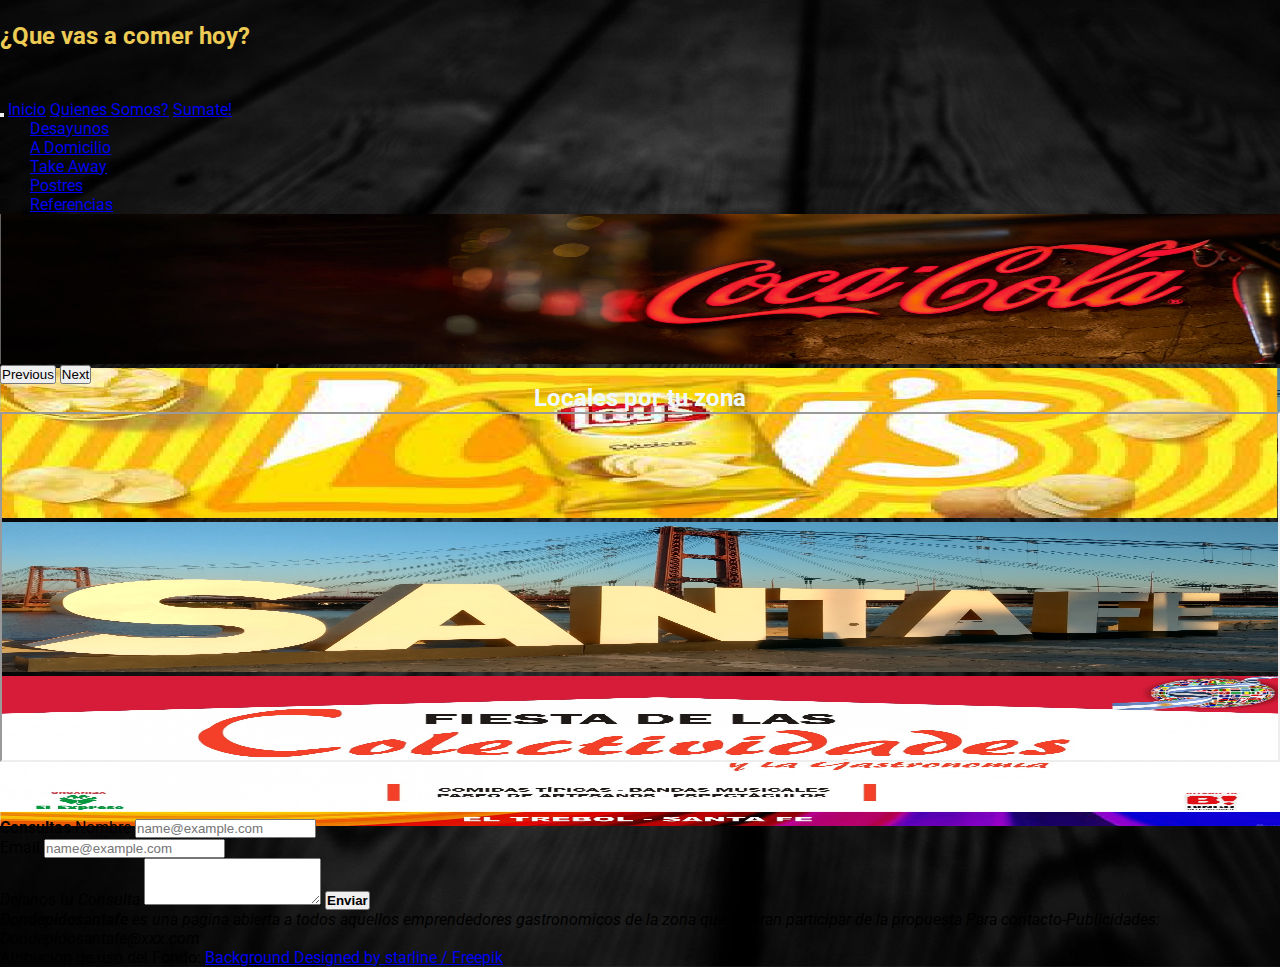
<file: index.html>
<!DOCTYPE html>
<html lang="en">

<head>
    <meta charset="UTF-8">
    <meta http-equiv="X-UA-Compatible" content="IE=edge">
    <meta name="viewport" content="width=device-width, initial-scale=1.0">
    <title>Gastronomia-¿Que vas a comer hoy?</title>
    <meta name="description"
        content="Dondepidosantafe te muestra los locales de la zona para que puedas elegir que, y donde comer">
    <meta name="keywords" content="gastronomia, santafe, emprendimiento, turismo" />

    <link rel="stylesheet" href="./css/style.css">

    <link href="https://cdn.jsdelivr.net/npm/bootstrap@5.2.1/dist/css/bootstrap.min.css" rel="stylesheet"
        integrity="sha384-iYQeCzEYFbKjA/T2uDLTpkwGzCiq6soy8tYaI1GyVh/UjpbCx/TYkiZhlZB6+fzT" crossorigin="anonymous">

    <link rel="stylesheet" href="https://cdnjs.cloudflare.com/ajax/libs/animate.css/4.1.1/animate.min.css" />


</head>

<body>


    <div class="col">
        <h2 id="title">
            <p class="text-center">¿Que vas a comer hoy?</p>
        </h2>
        <nav class="navbar navbar-expand-lg navbar-light bg-warning">
            <div class="container-fluid">
                <button class="navbar-toggler" type="button" data-bs-toggle="collapse"
                    data-bs-target="#navbarSupportedContent" aria-controls="navbarSupportedContent"
                    aria-expanded="false" aria-label="Toggle navigation">
                    <span class="navbar-toggler-icon"></span>
                </button>
                <a class="navbar-brand" href="./index.html">Inicio</a>

                <a class="navbar-brand" href="./Paginas/Nosotros.html">Quienes Somos?</a>

                <a class="navbar-brand" href="./Paginas/Sumate.html">Sumate!</a>

                <div class="collapse navbar-collapse" id="navbarSupportedContent">

                    <ul class="navbar-nav mx-auto mb-1 mb-lg-0 navbar-custom">
                        <li class="nav-item text-center">
                            <a class="nav-link active" aria-current="page" href="./Paginas/Desayunos.html">Desayunos</a>
                        </li>
                        <li class="nav-item text-center">
                            <a class="nav-link active" href="./Paginas/Adomicilio.html">A Domicilio</a>
                        </li>
                        <li class="nav-item text-center">
                            <a class="nav-link active" aria-current="page" href="./Paginas/Takeaway.html">Take Away</a>
                        </li>
                        <li class="nav-item text-center">
                            <a class="nav-link active" href="./Paginas/Postres.html">Postres</a>
                        </li>
                        <li class="nav-item text-center">
                            <a class="nav-link active" aria-current="page"
                                href="./Paginas/Referencias.html">Referencias</a>
                        </li>

                    </ul>

                </div>
            </div>
        </nav>
    </div>


    <div class="row"></div>


    <div class="col d-flex flex-column justify-content-center">
        <div id="carouselExampleInterval" class="carousel slide" data-bs-ride="carousel">
            <div class="carousel-inner">
                <div class="carousel-item active" data-bs-interval="10000">
                    <img src="./Imagenes/Publicidades/Pub1.JPG" class="d-block w-100" alt="Coca-Cola">
                </div>
                <div class="carousel-item" data-bs-interval="2000">
                    <img src="./Imagenes/Publicidades/Pub2.JPG" class="d-block w-100" alt="Lays">
                </div>
                <div class="carousel-item">
                    <img src="./Imagenes/Publicidades/Pub3.JPG" class="d-block w-100" alt="Santa Fe">
                </div>
                <div class="carousel-item">
                    <img src="./Imagenes/Publicidades/Pub4.JPG" class="d-block w-100" alt="Eltrebol">
                </div>
            </div>
            <button class="carousel-control-prev" type="button" data-bs-target="#carouselExampleInterval"
                data-bs-slide="prev">
                <span class="carousel-control-prev-icon" aria-hidden="true"></span>
                <span class="visually-hidden">Previous</span>
            </button>

            <button class="carousel-control-next" type="button" data-bs-target="#carouselExampleInterval"
                data-bs-slide="next">
                <span class="carousel-control-next-icon" aria-hidden="true"></span>
                <span class="visually-hidden">Next</span>
            </button>
        </div>

        <Div id="Publi">
            <ul>
                <li><a href="https://www.coca-cola.com.ar/" target="_blank">
                        <img src="./Imagenes/Publicidades/Pub1.JPG" alt="Coca-Cola"></a></li>
                <li>
                    <a href="https://www.santafe.gov.ar/index.php/web/content/view/full/93665" target="_blank"><img
                            src="./Imagenes/Publicidades/Pub3.JPG" alt="Santa Fe"></a>
                </li>
                <li>
                    <a href="https://lays.es/" target="_blank"><img src="./Imagenes/Publicidades/Pub2.JPG"
                            alt="Lays"></a>
                </li>
                <li>
                    <a href="https://eltrebol.gov.ar/el-trebol-festejo-en-grande-con-en-el-santo-patrono-con-santa-fe-en-tu-corazon/"
                        target="_blank"><img src="./Imagenes/Publicidades/Pub4.JPG" alt="Eltrebol"></a>
                </li>
            </ul>
        </div>
    </Div>


    <div class="row">

        <div class="col-sm-8">

            <div class="map">
                <h2> Locales por tu zona
                    <br>

                    <iframe class="map"
                        src="https://www.google.com/maps/embed?pb=!1m14!1m12!1m3!1d13583.087604810285!2d-60.709828449999996!3d-31.667459700000002!2m3!1f0!2f0!3f0!3m2!1i1024!2i768!4f13.1!5e0!3m2!1ses!2sar!4v1660779807815!5m2!1ses!2sar"
                        style="border:15;" allowfullscreen="" loading="lazy" width="300" height="350"
                        referrerpolicy="no-referrer-when-downgrade"></iframe>
                </h2>
            </div>
        </div>

        <div class="col-sm-4" id="form">

            <div class="mb-3">
                <label for="exampleFormControlInput1" class="form-label bg-warning text-dark text-center ">
                    <b>Consultas</b> </label>
                <label for="exampleFormControlInput1"
                    class="form-label bg-secondary text-light text-center">Nombre</label>
                <input type="email" class="form-control" id="exampleFormControlInput1" placeholder="name@example.com">
            </div>

            <div class="mb-3">

                <label for="exampleFormControlInput1"
                    class="form-label bg-secondary text-light text-center">Email</label>
                <input type="email" class="form-control" id="exampleFormControlInput1" placeholder="name@example.com">
            </div>
            <div class="mb-3">
                <label for="exampleFormControlTextarea1" class="form-label bg-secondary text-light text-center">
                    <i>Dejanos tu Consulta</i> </label>
                <textarea class="form-control" id="exampleFormControlTextarea1" rows="3"></textarea>
                <button type="submit" class="btn  bg-dark text-warning"><b>Enviar</b> </button>

            </div>
        </div>
    </div>


    <div class="row">

        <div class="col  container-fluid bg-light bg-dark text-center text-warning">

            <footer>

                <address>

                    <p> <b> Dondepidosantafe</b> es una pagina abierta a todos aquellos emprendedores gastronomicos de
                        la zona que quieran participar de la propuesta

                        Para contacto-Publicidades: Dondepidosantafe@xxx.com </p>

                </address>


                Atribucion de uso del Fondo:
                <a href="http://www.freepik.com"> Background Designed by starline / Freepik</a>


            </footer>

        </div>
    </div>
    </div>
    </div>
    </div>
    </div>
    </div>

    <script src="https://cdn.jsdelivr.net/npm/bootstrap@5.2.1/dist/js/bootstrap.bundle.min.js"
        integrity="sha384-u1OknCvxWvY5kfmNBILK2hRnQC3Pr17a+RTT6rIHI7NnikvbZlHgTPOOmMi466C8"
        crossorigin="anonymous"></script>

</body>


</html>
</file>
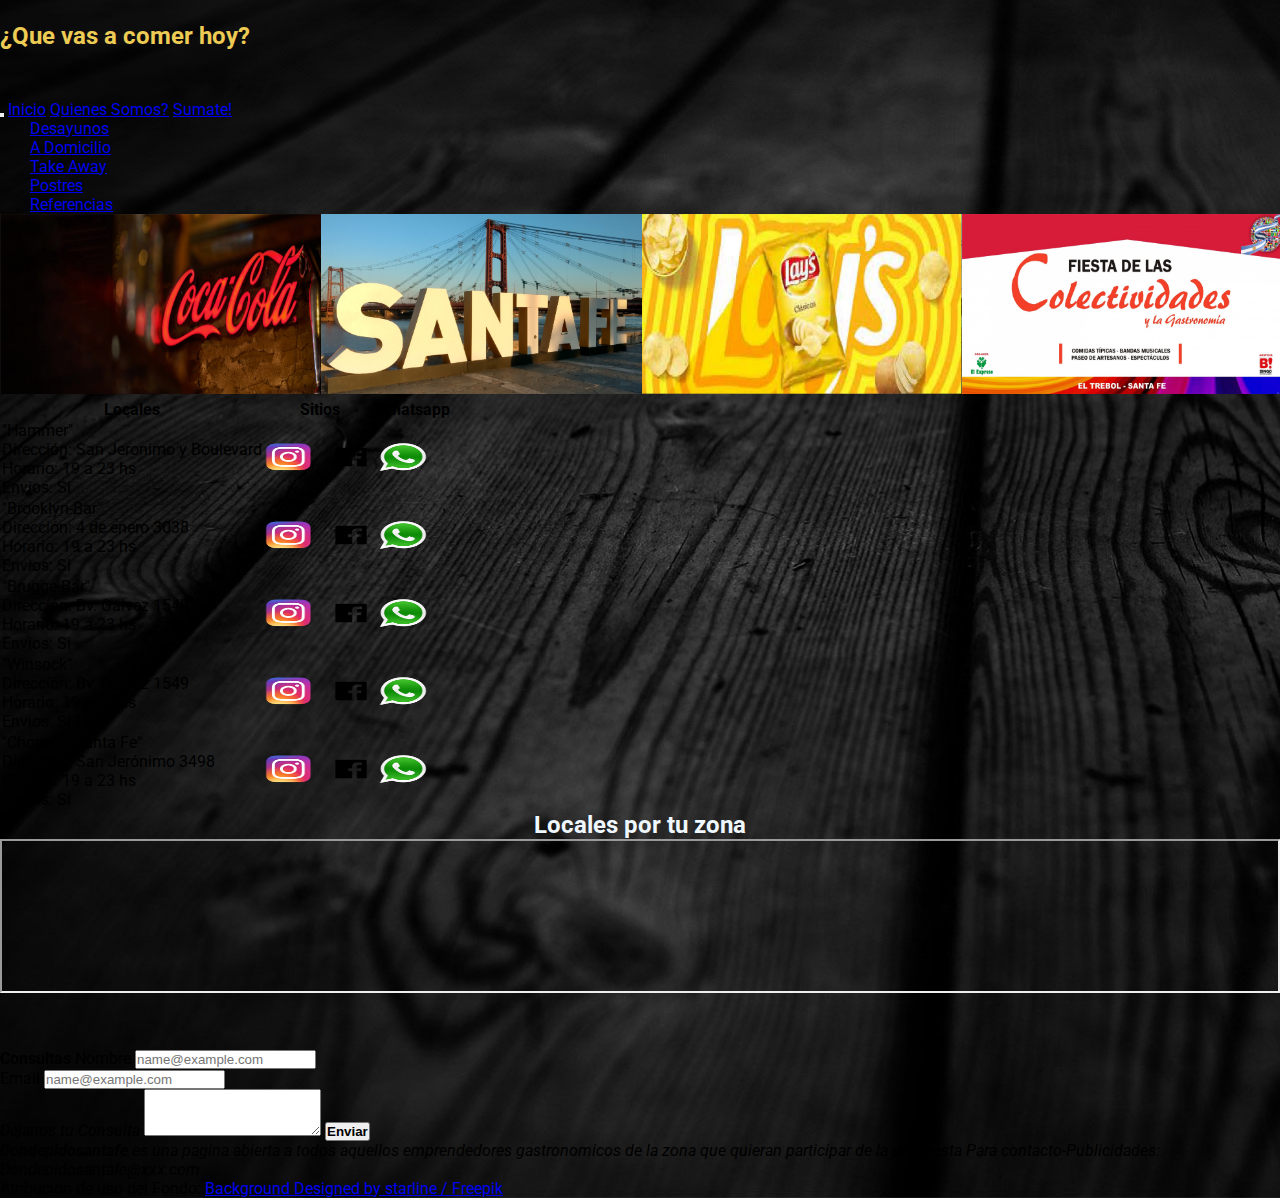
<file: Paginas/Adomicilio.html>
<!DOCTYPE html>
<html lang="en">

<head>
    <meta charset="UTF-8">
    <meta http-equiv="X-UA-Compatible" content="IE=edge">
    <meta name="viewport" content="width=device-width, initial-scale=1.0">
    <title>A domicilio</title>
    <meta name="description"
        content="Dondepidosantafe te invita a conocer los locales para consumir A domicilio de la zona">
    <meta name="keywords" content="gastronomia, santafe, emprendimiento, turismo" />
    <link rel="stylesheet" href="../css/style.css">

    <link href="https://cdn.jsdelivr.net/npm/bootstrap@5.2.1/dist/css/bootstrap.min.css" rel="stylesheet"
        integrity="sha384-iYQeCzEYFbKjA/T2uDLTpkwGzCiq6soy8tYaI1GyVh/UjpbCx/TYkiZhlZB6+fzT" crossorigin="anonymous">

    <link rel="stylesheet" href="https://cdnjs.cloudflare.com/ajax/libs/animate.css/4.1.1/animate.min.css" />


</head>

<body>

    <div class="col">
        <h2 id="title">
            <p class="text-center">¿Que vas a comer hoy?</p>
        </h2>
        <nav class="navbar navbar-expand-lg navbar-light bg-warning">
            <div class="container-fluid">
                <button class="navbar-toggler" type="button" data-bs-toggle="collapse"
                    data-bs-target="#navbarSupportedContent" aria-controls="navbarSupportedContent"
                    aria-expanded="false" aria-label="Toggle navigation">
                    <span class="navbar-toggler-icon"></span>
                </button>
                <a class="navbar-brand" href="../index.html">Inicio</a>

                <a class="navbar-brand" href="./Nosotros.html">Quienes Somos?</a>

                <a class="navbar-brand" href="./Sumate.html">Sumate!</a>

                <div class="collapse navbar-collapse" id="navbarSupportedContent">
                    <ul class="navbar-nav mx-auto mb-1 mb-lg-0 navbar-custom">
                        <li class="nav-item text-center">
                            <a class="nav-link active" aria-current="page" href="./Desayunos.html">Desayunos</a>
                        </li>
                        <li class="nav-item text-center">
                            <a class="nav-link active" href="./Adomicilio.html">A Domicilio</a>
                        </li>
                        <li class="nav-item text-center">
                            <a class="nav-link active" aria-current="page" href="./Takeaway.html">Take Away</a>
                        </li>
                        <li class="nav-item text-center">
                            <a class="nav-link active" href="./Postres.html">Postres</a>
                        </li>
                        <li class="nav-item text-center">
                            <a class="nav-link active" aria-current="page"
                                href="../Paginas/Referencias.html">Referencias</a>
                        </li>
                    </ul>

                </div>
            </div>
        </nav>
    </div>

    <div class="row">

        <Div class="Col d-flex flex-sm-row justify-content-center" id="Publi2">
            <ul>
                <li><a href="https://www.coca-cola.com.ar/" target="_blank">
                        <img src="../Imagenes/Publicidades/Pub1.JPG" alt="Coca-Cola"></a></li>
                <li>
                    <a href="https://www.santafe.gov.ar/index.php/web/content/view/full/93665" target="_blank"><img
                            src="../Imagenes/Publicidades/Pub3.JPG" alt="Santa Fe"></a>
                </li>
                <li>
                    <a href="https://lays.es/" target="_blank"><img src="../Imagenes/Publicidades/Pub2.JPG"
                            alt="Lays"></a>
                </li>
                <li>
                    <a href="https://eltrebol.gov.ar/el-trebol-festejo-en-grande-con-en-el-santo-patrono-con-santa-fe-en-tu-corazon/"
                        target="_blank"><img src="../Imagenes/Publicidades/Pub4.JPG" alt="Eltrebol"></a>
                </li>
            </ul>
        </div>
    </Div>

    <div class="row">

        <div class="col-sm-7">
            <div class="table-responsive">

                <table class="table align-middle table-dark table-bordered border-warning text-center">


                    <th>Locales</th>
                    <TH> Sitios </TH>
                    <th> Whatsapp </th>

                    </tr>


                    <td>
                        <p>"Hammer"
                            <br>
                            Dirección: San Jeronimo y Boulevard
                            <br>
                            Horario: 19 a 23 hs
                            <br>
                            Envios: Si
                        </p>
                    </td>

                    <td>
                        <a href="https://www.instagram.com/hammer.mp/" target="_blank"><img
                                src="../Imagenes/Logos-Fondos/Insta.png" width="50" height="30" alt="Hammer"></a>
                        &nbsp; <a href="https://linktr.ee/Hammer.MeetingPoint" target="_blank"><img
                                src="../Imagenes/Logos-Fondos/Face.png" width="50" height="30" alt="Hammer"></a>
                    </td>

                    <td>
                        <a href="https://wa.me/12345?text=Hola%20Como%20Estas?" target="_blank"><img
                                src="../Imagenes/Logos-Fondos/wsp.png" width="50" height="30" alt="Hammer"></a>
                    </td>


                    </tr>

                    <td>
                        <p>"Brooklyn-Bar"
                            <br>
                            Dirección: 4 de enero 3038
                            <br>
                            Horario: 19 a 23 hs
                            <br>
                            Envios: Si
                        </p>
                    </td>

                    <td>
                        <a href="https://www.instagram.com/brooklynsantafe/" target="_blank"><img
                                src="../Imagenes/Logos-Fondos/Insta.png" width="50" height="30" alt="BrooklynBar"></a>
                        &nbsp; <a href="https://brooklynbar.ola.click/" target="_blank"><img
                                src="../Imagenes/Logos-Fondos/Face.png" width="50" height="30" alt="BrooklynBar"></a>
                    </td>

                    <td>
                        <a href="https://wa.me/12345?text=Hola%20Como%20Estas?" target="_blank"><img
                                src="../Imagenes/Logos-Fondos/wsp.png" width="50" height="30" alt="BrooklynBar"></a>
                    </td>


                    </tr>



                    <td>
                        <p>"Brugge-Bar"
                            <br>
                            Dirección: Bv. Gálvez 1549
                            <br>
                            Horario: 19 a 23 hs
                            <br>
                            Envios: Si
                        </p>
                    </td>

                    <td>
                        <a href="https://www.instagram.com/brugge.bar.biergarten/" target="_blank"><img
                                src="../Imagenes/Logos-Fondos/Insta.png" width="50" height="30" alt="Brugge"></a>
                        &nbsp; <a href="www.bruggebar.com.ar/" target="_blank"><img
                                src="../Imagenes/Logos-Fondos/Face.png" width="50" height="30" alt="Brugge"></a>
                    </td>

                    <td>
                        <a href="www.bruggebar.com.ar/WhatsApp" target="_blank"><img
                                src="../Imagenes/Logos-Fondos/wsp.png" width="50" height="30" alt="Brugge"></a>
                    </td>


                    </tr>

                    <td>
                        <p>"Winsock"
                            <br>
                            Dirección: Bv. Gálvez 1549
                            <br>
                            Horario: 19 a 23 hs
                            <br>
                            Envios: Si
                        </p>
                    </td>

                    <td>
                        <a href="https://www.instagram.com/winsockbar/" target="_blank"><img
                                src="../Imagenes/Logos-Fondos/Insta.png" width="50" height="30" alt="Winsock"></a>
                        &nbsp; <a href="forms.gle/vj37gBi7HbKBuB8J6" target="_blank"><img
                                src="../Imagenes/Logos-Fondos/Face.png" width="50" height="30" alt="Winsock"></a>
                    </td>

                    <td>
                        <a href="https://wa.me/12345?text=Hola%20Como%20Estas?" target="_blank"><img
                                src="../Imagenes/Logos-Fondos/wsp.png" width="50" height="30" alt="Brugge"></a>
                    </td>

                    </tr>

                    <td>
                        <p>"Choperia Santa Fe"
                            <br>
                            Dirección: San Jerónimo 3498
                            <br>
                            Horario: 19 a 23 hs
                            <br>
                            Envios: Si
                        </p>
                    </td>

                    <td>
                        <a href="https://www.instagram.com/choperiasantafe/" target="_blank"><img
                                src="../Imagenes/Logos-Fondos/Insta.png" width="50" height="30" alt="Choperia"></a>
                        &nbsp; <a href="https://www.instagram.com/choperiasantafe" target="_blank"><img
                                src="../Imagenes/Logos-Fondos/Face.png" width="50" height="30" alt="Choperia"></a>
                    </td>

                    <td>
                        <a href="https://wa.me/12345?text=Hola%20Como%20Estas?" target="_blank"><img
                                src="../Imagenes/Logos-Fondos/wsp.png" width="50" height="30" alt="Brugge"></a>
                    </td>

                </table>

            </div>
        </div>

        <div class="col-sm-5">
            <div class="map">
                <h2> Locales por tu zona
                    <br>
                    <iframe class="map"
                        src="https://www.google.com/maps/embed?pb=!1m14!1m12!1m3!1d13583.087604810285!2d-60.709828449999996!3d-31.667459700000002!2m3!1f0!2f0!3f0!3m2!1i1024!2i768!4f13.1!5e0!3m2!1ses!2sar!4v1660779807815!5m2!1ses!2sar"
                        style="border:15;" allowfullscreen="" loading="lazy"
                        referrerpolicy="no-referrer-when-downgrade"></iframe>
                </h2>
            </div>

            <div class="col" id="form">
                <div class="mb-3">
                    <label for="exampleFormControlInput1" class="form-label bg-warning text-dark text-center ">
                        <b>Consultas</b> </label>
                    <label for="exampleFormControlInput1"
                        class="form-label bg-secondary text-light text-center">Nombre</label>
                    <input type="email" class="form-control" id="exampleFormControlInput1"
                        placeholder="name@example.com">
                </div>

                <div class="mb-3">
                    <label for="exampleFormControlInput1"
                        class="form-label bg-secondary text-light text-center">Email</label>
                    <input type="email" class="form-control" id="exampleFormControlInput1"
                        placeholder="name@example.com">
                </div>
                <div class="mb-3">
                    <label for="exampleFormControlTextarea1" class="form-label bg-secondary text-light text-center">
                        <i>Dejanos tu Consulta</i> </label>
                    <textarea class="form-control" id="exampleFormControlTextarea1" rows="3"></textarea>
                    <button type="submit" class="btn  bg-dark text-warning"><b>Enviar</b> </button>

                </div>
            </div>
        </div>

        <div class="row">

        </div>

        <div class="row">

            <div class="col  container-fluid bg-light bg-dark text-center text-warning">

                <footer>

                    <address>

                        <p> <b> Dondepidosantafe</b> es una pagina abierta a todos aquellos emprendedores gastronomicos
                            de la zona que quieran participar de la propuesta

                            Para contacto-Publicidades: Dondepidosantafe@xxx.com </p>

                    </address>


                    Atribucion de uso del Fondo:
                    <a href="http://www.freepik.com"> Background Designed by starline / Freepik</a>


                </footer>

            </div>
        </div>
    </div>
    </div>
    </div>
    </div>
    </div>

    <script src="https://cdn.jsdelivr.net/npm/bootstrap@5.2.1/dist/js/bootstrap.bundle.min.js"
        integrity="sha384-u1OknCvxWvY5kfmNBILK2hRnQC3Pr17a+RTT6rIHI7NnikvbZlHgTPOOmMi466C8"
        crossorigin="anonymous"></script>

</body>


</html>
</file>
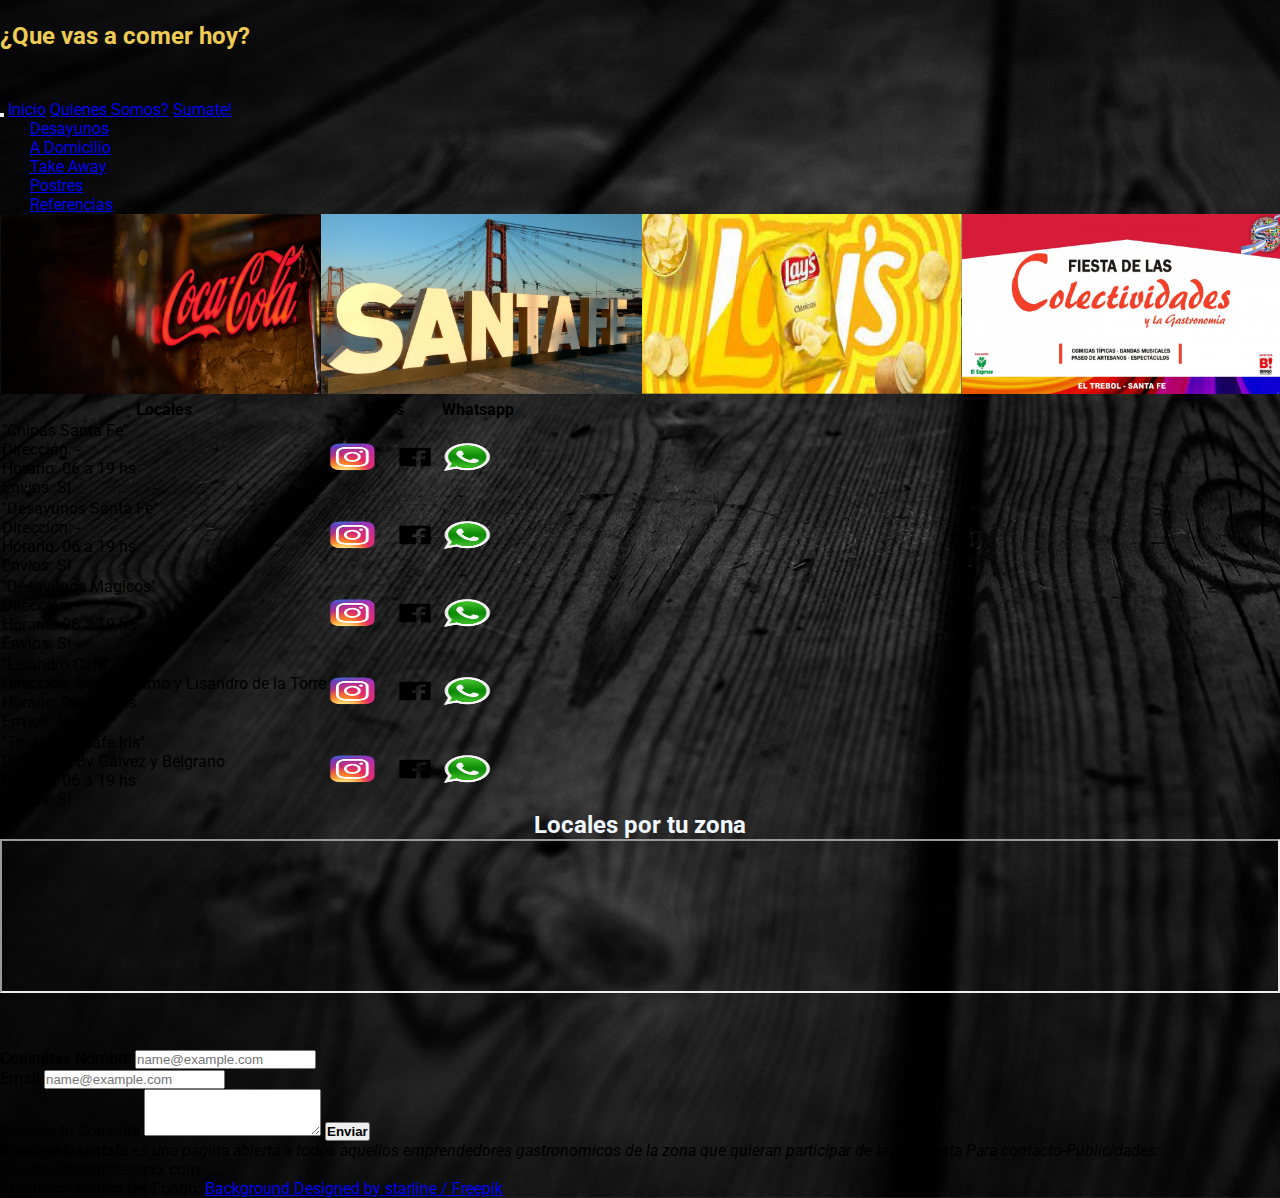
<file: Paginas/Desayunos.html>
<!DOCTYPE html>
<html lang="en">

<head>
    <meta charset="UTF-8">
    <meta http-equiv="X-UA-Compatible" content="IE=edge">
    <meta name="viewport" content="width=device-width, initial-scale=1.0">
    <title>Desayunos</title>
    <meta name="description"
        content="Dondepidosantafe te invita a conocer los locales para consumir Desayunos de la zona">
    <meta name="keywords" content="gastronomia, santafe, emprendimiento, turismo" />
    <link rel="stylesheet" href="../css/style.css">

    <link href="https://cdn.jsdelivr.net/npm/bootstrap@5.2.1/dist/css/bootstrap.min.css" rel="stylesheet"
        integrity="sha384-iYQeCzEYFbKjA/T2uDLTpkwGzCiq6soy8tYaI1GyVh/UjpbCx/TYkiZhlZB6+fzT" crossorigin="anonymous">

    <link rel="stylesheet" href="https://cdnjs.cloudflare.com/ajax/libs/animate.css/4.1.1/animate.min.css" />


</head>

<body>

    <div class="col">
        <h2 id="title">
            <p class="text-center">¿Que vas a comer hoy?</p>
        </h2>
        <nav class="navbar navbar-expand-lg navbar-light bg-warning">
            <div class="container-fluid">
                <button class="navbar-toggler" type="button" data-bs-toggle="collapse"
                    data-bs-target="#navbarSupportedContent" aria-controls="navbarSupportedContent"
                    aria-expanded="false" aria-label="Toggle navigation">
                    <span class="navbar-toggler-icon"></span>
                </button>
                <a class="navbar-brand" href="../index.html">Inicio</a>

                <a class="navbar-brand" href="./Nosotros.html">Quienes Somos?</a>

                <a class="navbar-brand" href="./Sumate.html">Sumate!</a>

                <div class="collapse navbar-collapse" id="navbarSupportedContent">
                    <ul class="navbar-nav mx-auto mb-1 mb-lg-0 navbar-custom">
                        <li class="nav-item text-center">
                            <a class="nav-link active" aria-current="page" href="./Desayunos.html">Desayunos</a>
                        </li>
                        <li class="nav-item text-center">
                            <a class="nav-link active" href="./Adomicilio.html">A Domicilio</a>
                        </li>
                        <li class="nav-item text-center">
                            <a class="nav-link active" aria-current="page" href="./Takeaway.html">Take Away</a>
                        </li>
                        <li class="nav-item text-center">
                            <a class="nav-link active" href="./Postres.html">Postres</a>
                        </li>
                        <li class="nav-item text-center">
                            <a class="nav-link active" aria-current="page"
                                href="../Paginas/Referencias.html">Referencias</a>
                        </li>
                    </ul>

                </div>
            </div>
        </nav>
    </div>

    <div class="row">

        <Div class="Col d-flex flex-sm-row justify-content-center" id="Publi2">
            <ul>
                <li><a href="https://www.coca-cola.com.ar/" target="_blank">
                        <img src="../Imagenes/Publicidades/Pub1.JPG" alt="Coca-Cola"></a></li>
                <li>
                    <a href="https://www.santafe.gov.ar/index.php/web/content/view/full/93665" target="_blank"><img
                            src="../Imagenes/Publicidades/Pub3.JPG" alt="Santa Fe"></a>
                </li>
                <li>
                    <a href="https://lays.es/" target="_blank"><img src="../Imagenes/Publicidades/Pub2.JPG"
                            alt="Lays"></a>
                </li>
                <li>
                    <a href="https://eltrebol.gov.ar/el-trebol-festejo-en-grande-con-en-el-santo-patrono-con-santa-fe-en-tu-corazon/"
                        target="_blank"><img src="../Imagenes/Publicidades/Pub4.JPG" alt="Eltrebol"></a>
                </li>
            </ul>
        </div>
    </Div>

    <div class="row">

        <div class="col-sm-7">
            <div class="table-responsive">

                <table class="table align-middle table-dark table-bordered border-warning text-center">


                    <th>Locales</th>
                    <TH> Sitios </TH>
                    <th> Whatsapp </th>

                    </tr>


                    <td>
                        <p>"Chipas Santa Fe"
                            <br>
                            Dirección: -
                            <br>
                            Horario: 06 a 19 hs
                            <br>
                            Envios: Si
                        </p>
                    </td>

                    <td>
                        <a href="https://www.instagram.com/chipas_sf/" target="_blank"><img
                                src="../Imagenes/Logos-Fondos/Insta.png" width="50" height="30" alt="Chipa"></a>
                        &nbsp; <a href="https://www.instagram.com/chipas_sf/" target="_blank"><img
                                src="../Imagenes/Logos-Fondos/Face.png" width="50" height="30" alt="Chipa"></a>
                    </td>

                    <td>
                        <a href="https://api.whatsapp.com/send?phone=543424064462&text=Hola%20buenas%20"
                            target="_blank"><img src="../Imagenes/Logos-Fondos/wsp.png" width="50" height="30"
                                alt="Chipa"></a>
                    </td>


                    </tr>

                    <td>
                        <p>"Desayunos Santa Fe"
                            <br>
                            Dirección: -
                            <br>
                            Horario: 06 a 19 hs
                            <br>
                            Envios: Si
                        </p>
                    </td>

                    <td>
                        <a href="https://www.instagram.com/desayunossantafe/" target="_blank"><img
                                src="../Imagenes/Logos-Fondos/Insta.png" width="50" height="30"
                                alt="desayunos-santafe"></a>
                        &nbsp; <a href="https://desayunos-santafe.callbell.shop/" target="_blank"><img
                                src="../Imagenes/Logos-Fondos/Face.png" width="50" height="30"
                                alt="desayunos-santafe"></a>
                    </td>

                    <td>
                        <a href="https://wa.me/12345?text=Hola%20Como%20Estas?" target="_blank"><img
                                src="../Imagenes/Logos-Fondos/wsp.png" width="50" height="30"
                                alt="desayunos-santafe"></a>
                    </td>


                    </tr>



                    <td>
                        <p>"Desayunos Magicos"
                            <br>
                            Dirección: -
                            <br>
                            Horario: 06 a 19 hs
                            <br>
                            Envios: Si
                        </p>
                    </td>

                    <td>
                        <a href="https://www.instagram.com/desayunosmagicos.stafe/" target="_blank"><img
                                src="../Imagenes/Logos-Fondos/Insta.png" width="50" height="30"
                                alt="desayunosmagicos"></a>
                        &nbsp; <a href="https://www.instagram.com/desayunosmagicos.stafe/" target="_blank"><img
                                src="../Imagenes/Logos-Fondos/Face.png" width="50" height="30"
                                alt="Desayunosmagicos"></a>
                    </td>

                    <td>
                        <a href="https://api.whatsapp.com/send/?phone=543425059864&text&type=phone_number&app_absent=0"
                            target="_blank"><img src="../Imagenes/Logos-Fondos/wsp.png" width="50" height="30"
                                alt="Pizzaburr"></a>
                    </td>


                    </tr>

                    <td>
                        <p>"Lisandro Cafe"
                            <br>
                            Dirección: San jeronimo y Lisandro de la Torre
                            <br>
                            Horario: 06 a 19 hs
                            <br>
                            Envios: Si
                        </p>
                    </td>

                    <td>
                        <a href="https://www.instagram.com/lisandro.cafe/" target="_blank"><img
                                src="../Imagenes/Logos-Fondos/Insta.png" width="50" height="30" alt="LisandroCafe"></a>
                        &nbsp; <a href="https://www.instagram.com/lisandro.cafe/" target="_blank"><img
                                src="../Imagenes/Logos-Fondos/Face.png" width="50" height="30" alt="LisandroCafe"></a>
                    </td>

                    <td>
                        <a href="https://wa.me/12345?text=Hola%20Como%20Estas?" target="_blank"><img
                                src="../Imagenes/Logos-Fondos/wsp.png" width="50" height="30" alt="LisandroCafe"></a>
                    </td>


                    </tr>

                    <td>
                        <p>"Tostadero Cafe Iris"
                            <br>
                            Dirección: Bv Galvez y Belgrano
                            <br>
                            Horario: 06 a 19 hs
                            <br>
                            Envios: Si
                        </p>
                    </td>

                    <td>
                        <a href="https://www.instagram.com/tostaderodecafeiris/" target="_blank"><img
                                src="../Imagenes/Logos-Fondos/Insta.png" width="50" height="30" alt="CafeIris"></a>
                        &nbsp; <a href="https://www.instagram.com/tostaderodecafeiris/" target="_blank"><img
                                src="../Imagenes/Logos-Fondos/Face.png" width="50" height="30" alt="CafeIris"></a>
                    </td>

                    <td>
                        <a href="https://api.whatsapp.com/message/ACAHUW4BEF4DD1?autoload=1&app_absent=0"
                            target="_blank"><img src="../Imagenes/Logos-Fondos/wsp.png" width="50" height="30"
                                alt="CafeIris"></a>
                    </td>

                </table>

            </div>
        </div>

        <div class="col-sm-5">
            <div class="map">
                <h2> Locales por tu zona
                    <br>
                    <iframe class="map"
                        src="https://www.google.com/maps/embed?pb=!1m14!1m12!1m3!1d13583.087604810285!2d-60.709828449999996!3d-31.667459700000002!2m3!1f0!2f0!3f0!3m2!1i1024!2i768!4f13.1!5e0!3m2!1ses!2sar!4v1660779807815!5m2!1ses!2sar"
                        style="border:15;" allowfullscreen="" loading="lazy"
                        referrerpolicy="no-referrer-when-downgrade"></iframe>
                </h2>
            </div>

            <div class="col" id="form">
                <div class="mb-3">
                    <label for="exampleFormControlInput1" class="form-label bg-warning text-dark text-center ">
                        <b>Consultas</b> </label>
                    <label for="exampleFormControlInput1"
                        class="form-label bg-secondary text-light text-center">Nombre</label>
                    <input type="email" class="form-control" id="exampleFormControlInput1"
                        placeholder="name@example.com">
                </div>

                <div class="mb-3">
                    <label for="exampleFormControlInput1"
                        class="form-label bg-secondary text-light text-center">Email</label>
                    <input type="email" class="form-control" id="exampleFormControlInput1"
                        placeholder="name@example.com">
                </div>
                <div class="mb-3">
                    <label for="exampleFormControlTextarea1" class="form-label bg-secondary text-light text-center">
                        <i>Dejanos tu Consulta</i> </label>
                    <textarea class="form-control" id="exampleFormControlTextarea1" rows="3"></textarea>
                    <button type="submit" class="btn  bg-dark text-warning"><b>Enviar</b> </button>

                </div>
            </div>
        </div>

        <div class="row">

        </div>

        <div class="row">

            <div class="col  container-fluid bg-light bg-dark text-center text-warning">

                <footer>

                    <address>

                        <p> <b> Dondepidosantafe</b> es una pagina abierta a todos aquellos emprendedores gastronomicos
                            de la zona que quieran participar de la propuesta

                            Para contacto-Publicidades: Dondepidosantafe@xxx.com </p>

                    </address>


                    Atribucion de uso del Fondo:
                    <a href="http://www.freepik.com"> Background Designed by starline / Freepik</a>


                </footer>

            </div>
        </div>
    </div>
    </div>
    </div>
    </div>
    </div>

    <script src="https://cdn.jsdelivr.net/npm/bootstrap@5.2.1/dist/js/bootstrap.bundle.min.js"
        integrity="sha384-u1OknCvxWvY5kfmNBILK2hRnQC3Pr17a+RTT6rIHI7NnikvbZlHgTPOOmMi466C8"
        crossorigin="anonymous"></script>

</body>


</html>
</file>
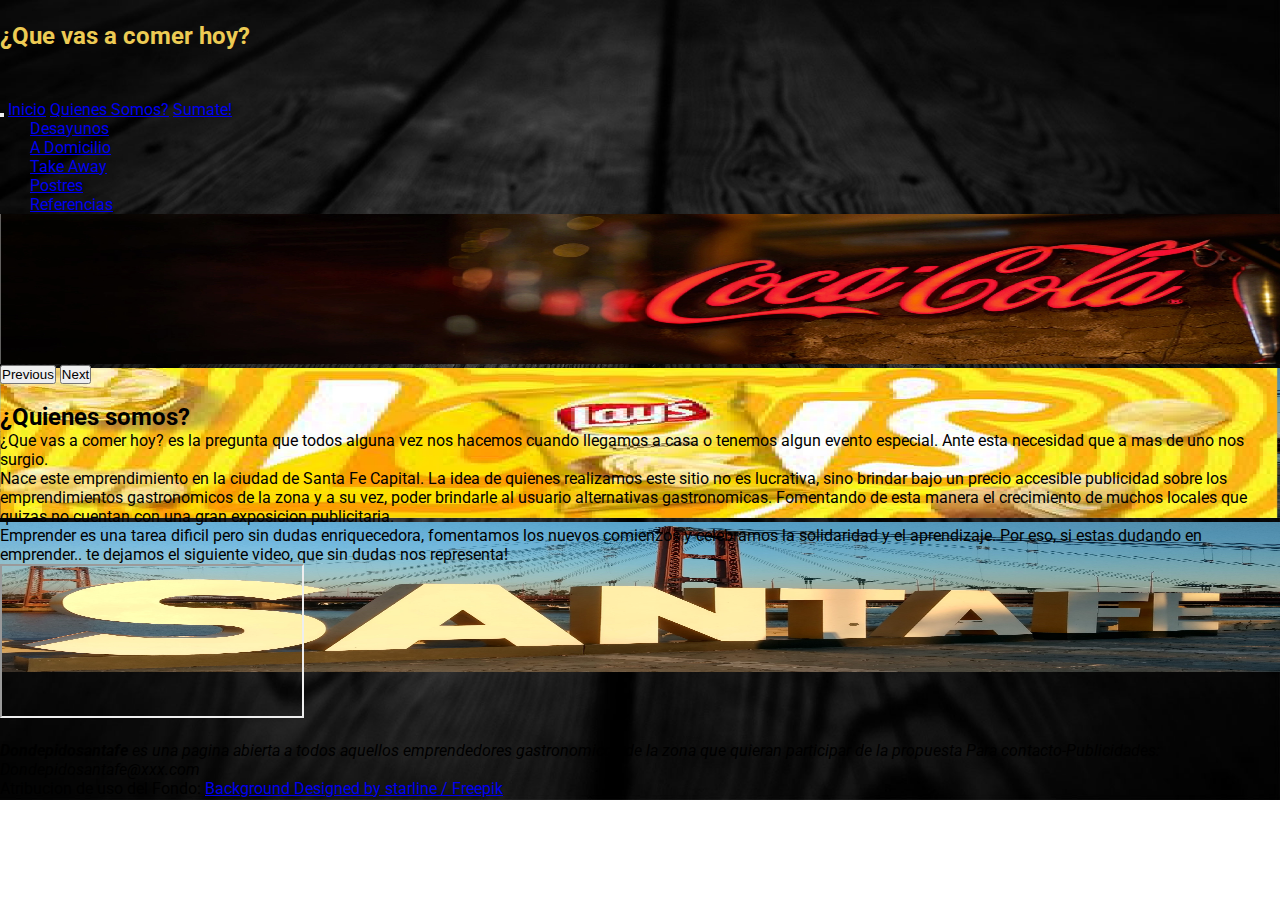
<file: Paginas/Nosotros.html>
<!DOCTYPE html>
<html lang="en">

<head>
    <meta charset="UTF-8">
    <meta http-equiv="X-UA-Compatible" content="IE=edge">
    <meta name="viewport" content="width=device-width, initial-scale=1.0">
    <title>Nosotros</title>
    <meta name="description"
        content="Dondepidosantafe te invita a conocer Quienes somos y de que se trata nuestro emprendimiento">
    <meta name="keywords" content="gastronomia, santafe, emprendimiento, turismo" />
    <link rel="stylesheet" href="../css/style.css">

    <link href="https://cdn.jsdelivr.net/npm/bootstrap@5.2.1/dist/css/bootstrap.min.css" rel="stylesheet"
        integrity="sha384-iYQeCzEYFbKjA/T2uDLTpkwGzCiq6soy8tYaI1GyVh/UjpbCx/TYkiZhlZB6+fzT" crossorigin="anonymous">

    <link rel="stylesheet" href="https://cdnjs.cloudflare.com/ajax/libs/animate.css/4.1.1/animate.min.css" />


</head>

<body>
    <div class="col">
        <h2 id="title">
            <p class="text-center">¿Que vas a comer hoy?</p>
        </h2>
        <nav class="navbar navbar-expand-lg navbar-light bg-warning">
            <div class="container-fluid">
                <button class="navbar-toggler" type="button" data-bs-toggle="collapse"
                    data-bs-target="#navbarSupportedContent" aria-controls="navbarSupportedContent"
                    aria-expanded="false" aria-label="Toggle navigation">
                    <span class="navbar-toggler-icon"></span>
                </button>
                <a class="navbar-brand" href="../index.html">Inicio</a>

                <a class="navbar-brand" href="./Nosotros.html">Quienes Somos?</a>

                <a class="navbar-brand" href="./Sumate.html">Sumate!</a>

                <div class="collapse navbar-collapse" id="navbarSupportedContent">
                    <ul class="navbar-nav mx-auto mb-1 mb-lg-0 navbar-custom">
                        <li class="nav-item text-center">
                            <a class="nav-link active" aria-current="page" href="./Desayunos.html">Desayunos</a>
                        </li>
                        <li class="nav-item text-center">
                            <a class="nav-link active" href="./Adomicilio.html">A Domicilio</a>
                        </li>
                        <li class="nav-item text-center">
                            <a class="nav-link active" aria-current="page" href="./Takeaway.html">Take Away</a>
                        </li>
                        <li class="nav-item text-center">
                            <a class="nav-link active" href="./Postres.html">Postres</a>
                        </li>
                        <li class="nav-item text-center">
                            <a class="nav-link active" aria-current="page"
                                href="../Paginas/Referencias.html">Referencias</a>
                        </li>
                    </ul>

                </div>
            </div>
        </nav>
    </div>

    <div class="row">

        <div class="col d-flex flex-column justify-content-center">

            <div id="carouselExampleInterval" class="carousel slide" data-bs-ride="carousel">
                <div class="carousel-inner">
                    <div class="carousel-item active" data-bs-interval="10000">
                        <img src="../Imagenes/Publicidades/Pub1.JPG" class="d-block w-100" alt="Publi">
                    </div>
                    <div class="carousel-item" data-bs-interval="2000">
                        <img src="../Imagenes/Publicidades/Pub2.JPG" class="d-block w-100" alt="Publi2">
                    </div>
                    <div class="carousel-item">
                        <img src="../Imagenes/Publicidades/Pub3.JPG" class="d-block w-100" alt="...">
                    </div>
                </div>
                <button class="carousel-control-prev" type="button" data-bs-target="#carouselExampleInterval"
                    data-bs-slide="prev">
                    <span class="carousel-control-prev-icon" aria-hidden="true"></span>
                    <span class="visually-hidden">Previous</span>
                </button>
                <button class="carousel-control-next" type="button" data-bs-target="#carouselExampleInterval"
                    data-bs-slide="next">
                    <span class="carousel-control-next-icon" aria-hidden="true"></span>
                    <span class="visually-hidden">Next</span>
                </button>

            </div>
        </div>

        <Div id="Publi">
            <ul>
                <li>
                    <a href="https://www.instagram.com/jhcocinaprivada/" target="_blank"><img
                            src="../Imagenes/Publicidades/Pub1.JPG" alt="jhcocinaprivada">
                    </a>
                </li>
                <li>
                    <a href="https://www.quilmes.com.ar/" target="_blank"><img src="../Imagenes/Publicidades/Pub3.JPG"
                            alt="quilmes">
                    </a>
                </li>
                <li>
                    <a href="https://www.instagram.com/hammer.mp/" target="_blank"><img
                            src="../Imagenes/Publicidades/Pub2.JPG" alt="hammer">
                    </a>
                </li>
                <li>
                    <a href="https://www.instagram.com/pizzaburr/" target="_blank"><img
                            src="../Imagenes/Publicidades/Pub4.JPG" alt="Pizzaburr">
                    </a>
                </li>
            </ul>
        </div>
    </Div>

    <div class="row">
        <div class="textbox">
            <div class="col">
                <div class="textbox--border text-center ">
                    <br>
                    <h2 class="text-warning bg-dark"> ¿Quienes somos?</h2>
                    <p class="text-light">¿Que vas a comer hoy? es la pregunta que todos alguna vez nos hacemos cuando
                        llegamos a casa o tenemos algun evento especial. Ante esta necesidad que a mas de uno nos
                        surgio.
                        <br>
                        Nace este emprendimiento en la ciudad de Santa Fe Capital.
                        La idea de quienes realizamos este sitio no es lucrativa, sino brindar bajo un precio accesible
                        publicidad sobre los emprendimientos gastronomicos de la zona y a su vez, poder brindarle al
                        usuario alternativas gastronomicas.
                        Fomentando de esta manera el crecimiento de muchos locales que quizas no cuentan con una gran
                        exposicion publicitaria.
                        <br>
                        Emprender es una tarea dificil pero sin dudas enriquecedora, fomentamos los nuevos comienzos y
                        celebramos la solidaridad y el aprendizaje. Por eso, si estas dudando en emprender.. te dejamos
                        el siguiente video, que sin dudas nos representa!
                    </p>
                </div>



                <div class="ratio ratio-21x9">
                    <iframe src="https://www.youtube.com/embed/30KJeeOa5WY" title="YouTube video"
                        allowfullscreen></iframe>
                </div>
            </div>
            <br>

            <div class="row"></div>

            <div class="col  container-fluid bg-light bg-dark text-center text-warning">

                <footer>

                    <address>

                        <p> <b> Dondepidosantafe</b> es una pagina abierta a todos aquellos emprendedores gastronomicos
                            de la zona que quieran participar de la propuesta

                            Para contacto-Publicidades: Dondepidosantafe@xxx.com </p>

                    </address>


                    Atribucion de uso del Fondo:
                    <a href="http://www.freepik.com"> Background Designed by starline / Freepik</a>


                </footer>

            </div>
        </div>
    </div>
    </div>
    </div>
    </div>
    </div>

    <script src="https://cdn.jsdelivr.net/npm/bootstrap@5.2.1/dist/js/bootstrap.bundle.min.js"
        integrity="sha384-u1OknCvxWvY5kfmNBILK2hRnQC3Pr17a+RTT6rIHI7NnikvbZlHgTPOOmMi466C8"
        crossorigin="anonymous"></script>

</body>


</html>
</file>
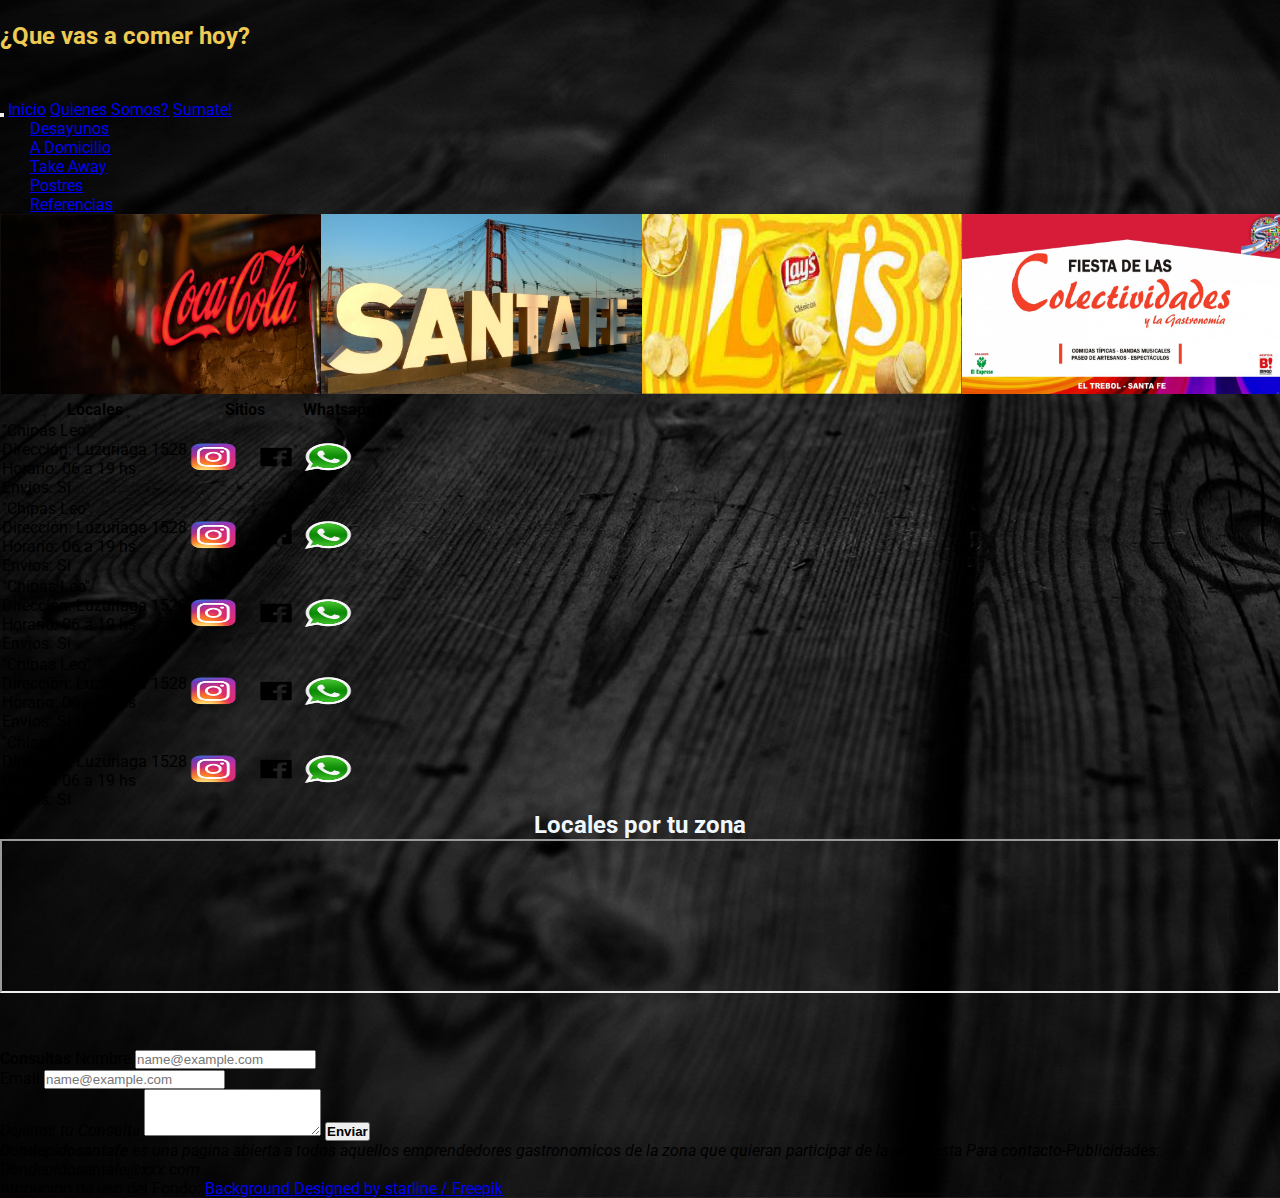
<file: Paginas/Postres.html>
<!DOCTYPE html>
<html lang="en">

<head>
    <meta charset="UTF-8">
    <meta http-equiv="X-UA-Compatible" content="IE=edge">
    <meta name="viewport" content="width=device-width, initial-scale=1.0">
    <title>Postres</title>
    <meta name="description"
        content="Dondepidosantafe te invita a conocer los locales para consumir postres de la zona">
    <meta name="keywords" content="gastronomia, santafe, emprendimiento, turismo" />
    <link rel="stylesheet" href="../css/style.css">

    <link href="https://cdn.jsdelivr.net/npm/bootstrap@5.2.1/dist/css/bootstrap.min.css" rel="stylesheet"
        integrity="sha384-iYQeCzEYFbKjA/T2uDLTpkwGzCiq6soy8tYaI1GyVh/UjpbCx/TYkiZhlZB6+fzT" crossorigin="anonymous">

    <link rel="stylesheet" href="https://cdnjs.cloudflare.com/ajax/libs/animate.css/4.1.1/animate.min.css" />


</head>

<body>

    <div class="col">
        <h2 id="title">
            <p class="text-center">¿Que vas a comer hoy?</p>
        </h2>
        <nav class="navbar navbar-expand-lg navbar-light bg-warning">
            <div class="container-fluid">
                <button class="navbar-toggler" type="button" data-bs-toggle="collapse"
                    data-bs-target="#navbarSupportedContent" aria-controls="navbarSupportedContent"
                    aria-expanded="false" aria-label="Toggle navigation">
                    <span class="navbar-toggler-icon"></span>
                </button>
                <a class="navbar-brand" href="../index.html">Inicio</a>

                <a class="navbar-brand" href="./Nosotros.html">Quienes Somos?</a>

                <a class="navbar-brand" href="./Sumate.html">Sumate!</a>

                <div class="collapse navbar-collapse" id="navbarSupportedContent">
                    <ul class="navbar-nav mx-auto mb-1 mb-lg-0 navbar-custom">
                        <li class="nav-item text-center">
                            <a class="nav-link active" aria-current="page" href="./Desayunos.html">Desayunos</a>
                        </li>
                        <li class="nav-item text-center">
                            <a class="nav-link active" href="./Adomicilio.html">A Domicilio</a>
                        </li>
                        <li class="nav-item text-center">
                            <a class="nav-link active" aria-current="page" href="./Takeaway.html">Take Away</a>
                        </li>
                        <li class="nav-item text-center">
                            <a class="nav-link active" href="./Postres.html">Postres</a>
                        </li>
                        <li class="nav-item text-center">
                            <a class="nav-link active" aria-current="page"
                                href="../Paginas/Referencias.html">Referencias</a>
                        </li>
                    </ul>

                </div>
            </div>
        </nav>
    </div>

    <div class="row">

        <Div class="Col d-flex flex-sm-row justify-content-center" id="Publi2">
            <ul>
                <li><a href="https://www.coca-cola.com.ar/" target="_blank">
                        <img src="../Imagenes/Publicidades/Pub1.JPG" alt="Coca-Cola"></a></li>
                <li>
                    <a href="https://www.santafe.gov.ar/index.php/web/content/view/full/93665" target="_blank"><img
                            src="../Imagenes/Publicidades/Pub3.JPG" alt="Santa Fe"></a>
                </li>
                <li>
                    <a href="https://lays.es/" target="_blank"><img src="../Imagenes/Publicidades/Pub2.JPG"
                            alt="Lays"></a>
                </li>
                <li>
                    <a href="https://eltrebol.gov.ar/el-trebol-festejo-en-grande-con-en-el-santo-patrono-con-santa-fe-en-tu-corazon/"
                        target="_blank"><img src="../Imagenes/Publicidades/Pub4.JPG" alt="Eltrebol"></a>
                </li>
            </ul>
        </div>
    </Div>

    <div class="row">

        <div class="col-sm-7">
            <div class="table-responsive">

                <table class="table align-middle table-dark table-bordered border-warning text-center">


                    <th>Locales</th>
                    <TH> Sitios </TH>
                    <th> Whatsapp </th>

                    </tr>


                    <td>
                        <p>"Chipas Leo"
                            <br>
                            Dirección: Luzuriaga 1528
                            <br>
                            Horario: 06 a 19 hs
                            <br>
                            Envios: Si
                        </p>
                    </td>

                    <td>
                        <a href="https://www.instagram.com/pizzaburr/" target="_blank"><img
                                src="../Imagenes/Logos-Fondos/Insta.png" width="50" height="30" alt="Pizzaburr"></a>
                        &nbsp; <a href="https://www.instagram.com/pizzaburr/" target="_blank"><img
                                src="../Imagenes/Logos-Fondos/Face.png" width="50" height="30" alt="Pizzaburr"></a>
                    </td>

                    <td>
                        <a href="https://www.instagram.com/pizzaburr/" target="_blank"><img
                                src="../Imagenes/Logos-Fondos/wsp.png" width="50" height="30" alt="Pizzaburr"></a>
                    </td>


                    </tr>

                    <td>
                        <p>"Chipas Leo"
                            <br>
                            Dirección: Luzuriaga 1528
                            <br>
                            Horario: 06 a 19 hs
                            <br>
                            Envios: Si
                        </p>
                    </td>

                    <td>
                        <a href="https://www.instagram.com/pizzaburr/" target="_blank"><img
                                src="../Imagenes/Logos-Fondos/Insta.png" width="50" height="30" alt="Pizzaburr"></a>
                        &nbsp; <a href="https://www.instagram.com/pizzaburr/" target="_blank"><img
                                src="../Imagenes/Logos-Fondos/Face.png" width="50" height="30" alt="Pizzaburr"></a>
                    </td>

                    <td>
                        <a href="https://www.instagram.com/pizzaburr/" target="_blank"><img
                                src="../Imagenes/Logos-Fondos/wsp.png" width="50" height="30" alt="Pizzaburr"></a>
                    </td>


                    </tr>



                    <td>
                        <p>"Chipas Leo"
                            <br>
                            Dirección: Luzuriaga 1528
                            <br>
                            Horario: 06 a 19 hs
                            <br>
                            Envios: Si
                        </p>
                    </td>

                    <td>
                        <a href="https://www.instagram.com/pizzaburr/" target="_blank"><img
                                src="../Imagenes/Logos-Fondos/Insta.png" width="50" height="30" alt="Pizzaburr"></a>
                        &nbsp; <a href="https://www.instagram.com/pizzaburr/" target="_blank"><img
                                src="../Imagenes/Logos-Fondos/Face.png" width="50" height="30" alt="Pizzaburr"></a>
                    </td>

                    <td>
                        <a href="https://www.instagram.com/pizzaburr/" target="_blank"><img
                                src="../Imagenes/Logos-Fondos/wsp.png" width="50" height="30" alt="Pizzaburr"></a>
                    </td>


                    </tr>

                    <td>
                        <p>"Chipas Leo"
                            <br>
                            Dirección: Luzuriaga 1528
                            <br>
                            Horario: 06 a 19 hs
                            <br>
                            Envios: Si
                        </p>
                    </td>

                    <td>
                        <a href="https://www.instagram.com/pizzaburr/" target="_blank"><img
                                src="../Imagenes/Logos-Fondos/Insta.png" width="50" height="30" alt="Pizzaburr"></a>
                        &nbsp; <a href="https://www.instagram.com/pizzaburr/" target="_blank"><img
                                src="../Imagenes/Logos-Fondos/Face.png" width="50" height="30" alt="Pizzaburr"></a>
                    </td>

                    <td>
                        <a href="https://www.instagram.com/pizzaburr/" target="_blank"><img
                                src="../Imagenes/Logos-Fondos/wsp.png" width="50" height="30" alt="Pizzaburr"></a>
                    </td>


                    </tr>

                    <td>
                        <p>"Chipas Leo"
                            <br>
                            Dirección: Luzuriaga 1528
                            <br>
                            Horario: 06 a 19 hs
                            <br>
                            Envios: Si
                        </p>
                    </td>

                    <td>
                        <a href="https://www.instagram.com/pizzaburr/" target="_blank"><img
                                src="../Imagenes/Logos-Fondos/Insta.png" width="50" height="30" alt="Pizzaburr"></a>
                        &nbsp; <a href="https://www.instagram.com/pizzaburr/" target="_blank"><img
                                src="../Imagenes/Logos-Fondos/Face.png" width="50" height="30" alt="Pizzaburr"></a>
                    </td>

                    <td>
                        <a href="https://www.instagram.com/pizzaburr/" target="_blank"><img
                                src="../Imagenes/Logos-Fondos/wsp.png" width="50" height="30" alt="Pizzaburr"></a>
                    </td>

                </table>

            </div>
        </div>

        <div class="col-sm-5">
            <div class="map">
                <h2> Locales por tu zona
                    <br>
                    <iframe class="map"
                        src="https://www.google.com/maps/embed?pb=!1m14!1m12!1m3!1d13583.087604810285!2d-60.709828449999996!3d-31.667459700000002!2m3!1f0!2f0!3f0!3m2!1i1024!2i768!4f13.1!5e0!3m2!1ses!2sar!4v1660779807815!5m2!1ses!2sar"
                        style="border:15;" allowfullscreen="" loading="lazy"
                        referrerpolicy="no-referrer-when-downgrade"></iframe>
                </h2>
            </div>

            <div class="col" id="form">
                <div class="mb-3">
                    <label for="exampleFormControlInput1" class="form-label bg-warning text-dark text-center ">
                        <b>Consultas</b> </label>
                    <label for="exampleFormControlInput1"
                        class="form-label bg-secondary text-light text-center">Nombre</label>
                    <input type="email" class="form-control" id="exampleFormControlInput1"
                        placeholder="name@example.com">
                </div>

                <div class="mb-3">
                    <label for="exampleFormControlInput1"
                        class="form-label bg-secondary text-light text-center">Email</label>
                    <input type="email" class="form-control" id="exampleFormControlInput1"
                        placeholder="name@example.com">
                </div>
                <div class="mb-3">
                    <label for="exampleFormControlTextarea1" class="form-label bg-secondary text-light text-center">
                        <i>Dejanos tu Consulta</i> </label>
                    <textarea class="form-control" id="exampleFormControlTextarea1" rows="3"></textarea>
                    <button type="submit" class="btn  bg-dark text-warning"><b>Enviar</b> </button>

                </div>
            </div>
        </div>

        <div class="row">

        </div>

        <div class="row">

            <div class="col  container-fluid bg-light bg-dark text-center text-warning">

                <footer>

                    <address>

                        <p> <b> Dondepidosantafe</b> es una pagina abierta a todos aquellos emprendedores gastronomicos
                            de la zona que quieran participar de la propuesta

                            Para contacto-Publicidades: Dondepidosantafe@xxx.com </p>

                    </address>


                    Atribucion de uso del Fondo:
                    <a href="http://www.freepik.com"> Background Designed by starline / Freepik</a>


                </footer>

            </div>
        </div>
    </div>
    </div>
    </div>
    </div>
    </div>

    <script src="https://cdn.jsdelivr.net/npm/bootstrap@5.2.1/dist/js/bootstrap.bundle.min.js"
        integrity="sha384-u1OknCvxWvY5kfmNBILK2hRnQC3Pr17a+RTT6rIHI7NnikvbZlHgTPOOmMi466C8"
        crossorigin="anonymous"></script>

</body>


</html>
</file>
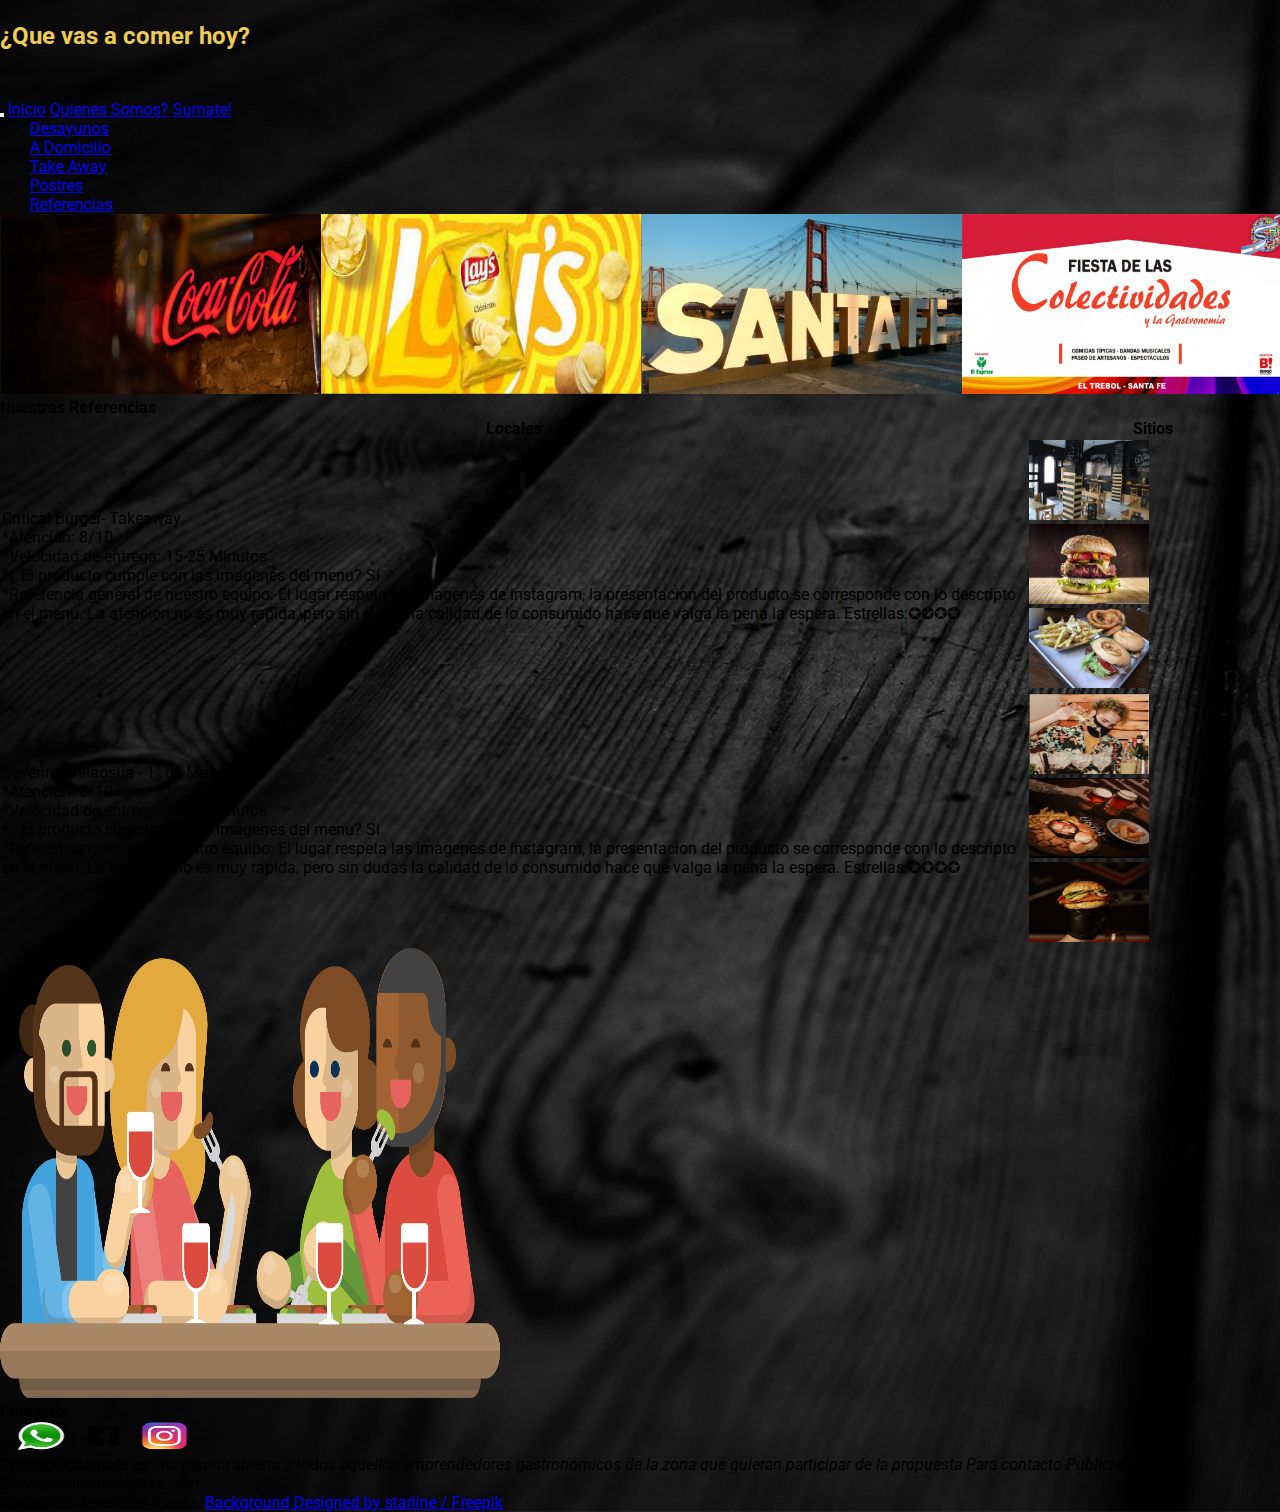
<file: Paginas/Referencias.html>
<!DOCTYPE html>
<html lang="en">

<head>
    <meta charset="UTF-8">
    <meta http-equiv="X-UA-Compatible" content="IE=edge">
    <meta name="viewport" content="width=device-width, initial-scale=1.0">
    <title>Referencias</title>
    <meta name="description" content="Dondepidosantafe te invita a conocer los locales referidos">
    <meta name="keywords" content="gastronomia, santafe, emprendimiento, turismo" />
    <link rel="stylesheet" href="../css/style.css">

    <link href="https://cdn.jsdelivr.net/npm/bootstrap@5.2.1/dist/css/bootstrap.min.css" rel="stylesheet"
        integrity="sha384-iYQeCzEYFbKjA/T2uDLTpkwGzCiq6soy8tYaI1GyVh/UjpbCx/TYkiZhlZB6+fzT" crossorigin="anonymous">

    <link rel="stylesheet" href="https://cdnjs.cloudflare.com/ajax/libs/animate.css/4.1.1/animate.min.css" />


</head>

<body>

    <div class="col">
        <h2 id="title">
            <p class="text-center">¿Que vas a comer hoy?</p>
        </h2>
        <nav class="navbar navbar-expand-lg navbar-light bg-warning">
            <div class="container-fluid">
                <button class="navbar-toggler" type="button" data-bs-toggle="collapse"
                    data-bs-target="#navbarSupportedContent" aria-controls="navbarSupportedContent"
                    aria-expanded="false" aria-label="Toggle navigation">
                    <span class="navbar-toggler-icon"></span>
                </button>
                <a class="navbar-brand" href="../index.html">Inicio</a>

                <a class="navbar-brand" href="./Nosotros.html">Quienes Somos?</a>

                <a class="navbar-brand" href="./Sumate.html">Sumate!</a>

                <div class="collapse navbar-collapse" id="navbarSupportedContent">
                    <ul class="navbar-nav mx-auto mb-1 mb-lg-0 navbar-custom">
                        <li class="nav-item text-center">
                            <a class="nav-link active" aria-current="page" href="./Desayunos.html">Desayunos</a>
                        </li>
                        <li class="nav-item text-center">
                            <a class="nav-link active" href="./Adomicilio.html">A Domicilio</a>
                        </li>
                        <li class="nav-item text-center">
                            <a class="nav-link active" aria-current="page" href="./Takeaway.html">Take Away</a>
                        </li>
                        <li class="nav-item text-center">
                            <a class="nav-link active" href="./Postres.html">Postres</a>
                        </li>
                        <li class="nav-item text-center">
                            <a class="nav-link active" aria-current="page"
                                href="../Paginas/Referencias.html">Referencias</a>
                        </li>
                    </ul>

                </div>
            </div>
        </nav>
    </div>
    <div class="row"></div>

    <Div class="Col d-flex flex-sm-row justify-content-center" id="Publi2">
        <ul>
            <li>
                <a href="https://www.instagram.com/jhcocinaprivada/" target="_blank"><img
                        src="../Imagenes/Publicidades/Pub1.JPG" alt="jhcocinaprivada">
                </a>
            </li>
            <li>
                <a href="https://www.quilmes.com.ar/" target="_blank"><img src="../Imagenes/Publicidades/Pub2.JPG"
                        alt="quilmes">
                </a>
            </li>
            <li>
                <a href="https://www.instagram.com/hammer.mp/" target="_blank"><img
                        src="../Imagenes/Publicidades/Pub3.JPG" alt="hammer">
                </a>
            </li>
            <li>
                <a href="https://www.instagram.com/pizzaburr/" target="_blank"><img
                        src="../Imagenes/Publicidades/Pub4.JPG" alt="Pizzaburr">
                </a>
            </li>
        </ul>
    </div>
    </Div>

    <div class="row">

        <div class="col-sm-7">

            <div class="table-responsive">
                <label for="exampleFormControlInput1" class="form-label bg-warning text-dark text-center "> <b>Nuestras
                        Referencias</b> </label>

                <table class="table align-middle table-dark table-bordered border-warning text-center">


                    <th>Locales</th>
                    <TH> Sitios </TH>




                    <tr>

                        <td>
                            <p>Critical Burger- Takeaway
                                <br>
                                *Atención: 8/10
                                <br>
                                *Velocidad de entrega: 15-25 Minutos
                                <br>
                                *¿ El producto cumple con las imagenes del menu? Si
                                <br>
                                *Referencia general de nuestro equipo:
                                El lugar respeta las imagenes de instagram, la presentacion del producto se corresponde
                                con lo descripto en el menu. La atencion no es muy rapida, pero sin dudas la calidad de
                                lo consumido hace que valga la pena la espera.
                                Estrellas:✪✪✪✪
                            </p>
                        </td>

                        <td>
                            <a href="https://www.instagram.com/p/CcqYwQkO0ib/?utm_source=ig_web_copy_link"
                                target="_blank"><img src="../Imagenes/Referencias/local1.jpg" width="120" height="80"
                                    alt="CriticalBurger"></a> &nbsp; <a
                                href="https://www.instagram.com/p/CbsZGbEug9i/?utm_source=ig_web_copy_link"
                                target="_blank"><img src="../Imagenes/Referencias/burger1.jpg" width="120" height="80"
                                    alt="CriticalBurger"></a>
                            &nbsp; <a href="https://www.instagram.com/criticalburger/" target="_blank"><img
                                    src="../Imagenes/Referencias/real1.jpg" width="120" height="80"
                                    alt="CriticalBurger"></a>
                        </td>

                    <tr>

                        <td>
                            <p>Severino-Delaostia - 1° de Mayo 3348
                                <br>
                                *Atención: 8/10
                                <br>
                                *Velocidad de entrega: 15-25 Minutos
                                <br>
                                *¿ El producto cumple con las imagenes del menu? Si
                                <br>
                                *Referencia general de nuestro equipo:
                                El lugar respeta las imagenes de instagram, la presentacion del producto se corresponde
                                con lo descripto en el menu. La atencion no es muy rapida, pero sin dudas la calidad de
                                lo consumido hace que valga la pena la espera.
                                Estrellas:✪✪✪✪
                            </p>
                        </td>

                        <td>
                            <a href="https://www.instagram.com/delaostiabar/" target="_blank"><img
                                    src="../Imagenes/Referencias/local2.jpg" width="120" height="80" alt="Severino"></a>
                            &nbsp; <a href="https://www.instagram.com/delaostiabar/" target="_blank"><img
                                    src="../Imagenes/Referencias/Burger2.jpg" width="120" height="80"
                                    alt="Severino"></a>
                            &nbsp; <a href="https://www.instagram.com/delaostiabar/" target="_blank"><img
                                    src="../Imagenes/Referencias/real2.jpg" width="120" height="80" alt="Severino"></a>
                        </td>



                </table>
            </div>
        </div>

        <div class="col-sm-4">

            <img class="Refimg" src="../Imagenes/Referencias/ejemplo.png" width="500" height="450" alt="ref">
        </div>


        <div class="row">

            <div class="Col d-flex flex-sm-row justify-content-center text-light">

                <p><b>Contacto:</b> </p> &nbsp; &nbsp;

                <a href="https://www.instagram.com/pizzaburr/" target="_blank"><img
                        src="../Imagenes/Logos-Fondos/wsp.png" width="50" height="30" alt="Pizzaburr"></a> &nbsp; <a
                    href="https://www.instagram.com/pizzaburr/" target="_blank"><img
                        src="../Imagenes/Logos-Fondos/Face.png" width="50" height="30" alt="Pizzaburr"></a> &nbsp; <a
                    href="https://www.instagram.com/pizzaburr/" target="_blank"><img
                        src="../Imagenes/Logos-Fondos/Insta.png" width="50" height="30" alt="Pizzaburr"></a>

            </Div>
        </div>
    </div>
    </div>

    <div class="row">

        <div class="col  container-fluid bg-light bg-dark text-center text-warning">

            <footer>

                <address>

                    <p> <b> Dondepidosantafe</b> es una pagina abierta a todos aquellos emprendedores gastronomicos de
                        la zona que quieran participar de la propuesta

                        Para contacto-Publicidades: Dondepidosantafe@xxx.com </p>

                </address>


                Atribucion de uso del Fondo:
                <a href="http://www.freepik.com"> Background Designed by starline / Freepik</a>


            </footer>

        </div>
    </div>
    </div>
    </div>
    </div>
    </div>
    </div>

    <script src="https://cdn.jsdelivr.net/npm/bootstrap@5.2.1/dist/js/bootstrap.bundle.min.js"
        integrity="sha384-u1OknCvxWvY5kfmNBILK2hRnQC3Pr17a+RTT6rIHI7NnikvbZlHgTPOOmMi466C8"
        crossorigin="anonymous"></script>

</body>


</html>
</file>
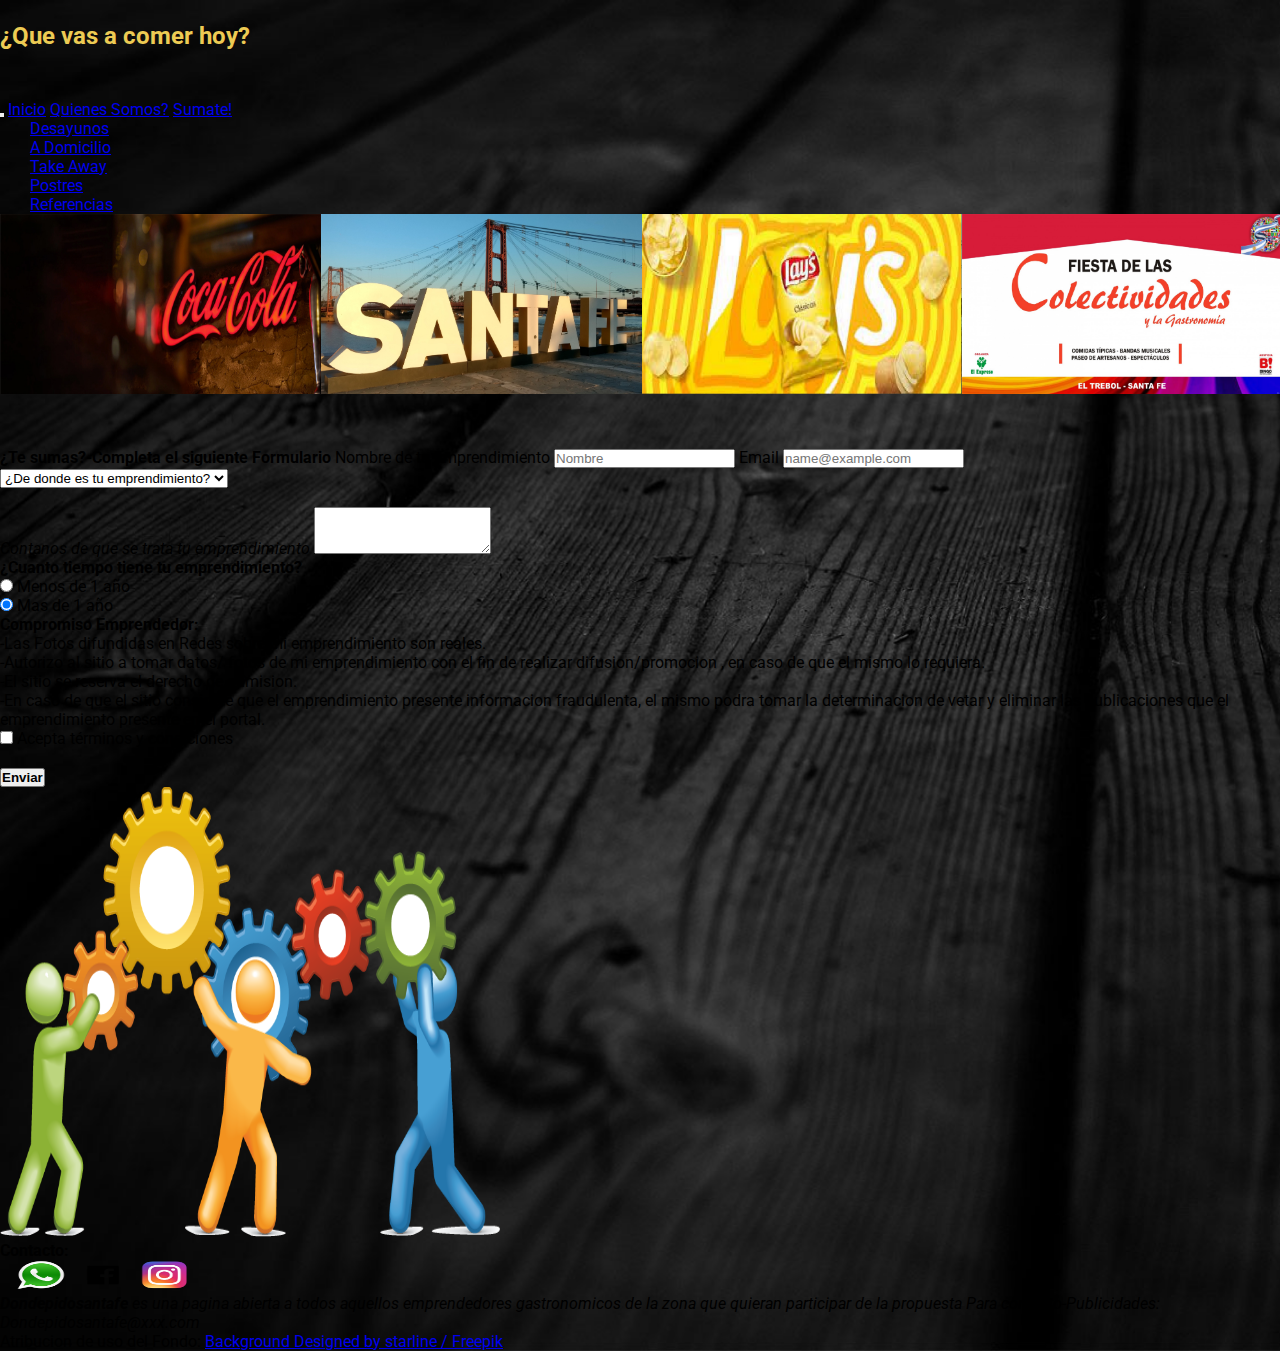
<file: Paginas/Sumate.html>
<!DOCTYPE html>
<html lang="en">

<head>
    <meta charset="UTF-8">
    <meta http-equiv="X-UA-Compatible" content="IE=edge">
    <meta name="viewport" content="width=device-width, initial-scale=1.0">
    <title>Sumate</title>
    <meta name="description" content="Dondepidosantafe te invita a sumar tu emprendimiento">
    <meta name="keywords" content="gastronomia, santafe, emprendimiento, turismo" />

    <link rel="stylesheet" href="../css/style.css">

    <link href="https://cdn.jsdelivr.net/npm/bootstrap@5.2.1/dist/css/bootstrap.min.css" rel="stylesheet"
        integrity="sha384-iYQeCzEYFbKjA/T2uDLTpkwGzCiq6soy8tYaI1GyVh/UjpbCx/TYkiZhlZB6+fzT" crossorigin="anonymous">

    <link rel="stylesheet" href="https://cdnjs.cloudflare.com/ajax/libs/animate.css/4.1.1/animate.min.css" />


</head>

<body>
    <div class="col">
        <h2 id="title">
            <p class="text-center">¿Que vas a comer hoy?</p>
        </h2>
        <nav class="navbar navbar-expand-lg navbar-light bg-warning">
            <div class="container-fluid">
                <button class="navbar-toggler" type="button" data-bs-toggle="collapse"
                    data-bs-target="#navbarSupportedContent" aria-controls="navbarSupportedContent"
                    aria-expanded="false" aria-label="Toggle navigation">
                    <span class="navbar-toggler-icon"></span>
                </button>
                <a class="navbar-brand" href="../index.html">Inicio</a>

                <a class="navbar-brand" href="./Nosotros.html">Quienes Somos?</a>

                <a class="navbar-brand" href="./Sumate.html">Sumate!</a>

                <div class="collapse navbar-collapse" id="navbarSupportedContent">
                    <ul class="navbar-nav mx-auto mb-1 mb-lg-0 navbar-custom">
                        <li class="nav-item text-center">
                            <a class="nav-link active" aria-current="page" href="./Desayunos.html">Desayunos</a>
                        </li>
                        <li class="nav-item text-center">
                            <a class="nav-link active" href="./Adomicilio.html">A Domicilio</a>
                        </li>
                        <li class="nav-item text-center">
                            <a class="nav-link active" aria-current="page" href="./Takeaway.html">Take Away</a>
                        </li>
                        <li class="nav-item text-center">
                            <a class="nav-link active" href="./Postres.html">Postres</a>
                        </li>
                        <li class="nav-item text-center">
                            <a class="nav-link active" aria-current="page"
                                href="../Paginas/Referencias.html">Referencias</a>
                        </li>
                    </ul>

                </div>
            </div>
        </nav>
    </div>

    <div class="row">

        <Div class="Col d-flex flex-sm-row justify-content-center" id="Publi2">
            <ul>
                <li><a href="https://www.coca-cola.com.ar/" target="_blank">
                        <img src="../Imagenes/Publicidades/Pub1.JPG" alt="Coca-Cola"></a></li>
                <li>
                    <a href="https://www.santafe.gov.ar/index.php/web/content/view/full/93665" target="_blank"><img
                            src="../Imagenes/Publicidades/Pub3.JPG" alt="Santa Fe"></a>
                </li>
                <li>
                    <a href="https://lays.es/" target="_blank"><img src="../Imagenes/Publicidades/Pub2.JPG"
                            alt="Lays"></a>
                </li>
                <li>
                    <a href="https://eltrebol.gov.ar/el-trebol-festejo-en-grande-con-en-el-santo-patrono-con-santa-fe-en-tu-corazon/"
                        target="_blank"><img src="../Imagenes/Publicidades/Pub4.JPG" alt="Eltrebol"></a>
                </li>
            </ul>
        </div>
    </Div>

    <div class="row">

        <!-- Formulario -->
        <div class="col-sm-7 " id="form">
            <div class="mb-3">
                <label for="exampleFormControlInput1" class="form-label bg-warning text-dark text-center "> <b>¿Te
                        sumas?-Completa el siguiente Formulario</b> </label>
                <label for="exampleFormControlInput1" class="form-label bg-secondary text-light text-center">Nombre de
                    tu Emprendimiento</label>
                <input type="email" class="form-control" id="exampleFormControlInput1" placeholder="Nombre">
                <label for="exampleFormControlInput1"
                    class="form-label bg-secondary text-light text-center">Email</label>
                <input type="email" class="form-control" id="exampleFormControlInput1" placeholder="name@example.com">
            </div>
            <div>
                <select class="form-select form-select-sm " aria-label=".form-select-sm example">
                    <option selected>¿De donde es tu emprendimiento?</option>
                    <option value="1">Santa Fe</option>
                    <option value="2">Santo Tome</option>
                    <option value="3">Rincon</option>
                </select>
            </div>
            <br>
            <div>
                <label for="exampleFormControlTextarea1" class="form-label bg-secondary text-light text-center">
                    <i>Contanos de que se trata tu emprendimiento</i> </label>
                <textarea class="form-control" id="exampleFormControlTextarea1" rows="3"></textarea>
                <br>
                <label for="exampleFormControlInput1" class="form-label bg-warning text-dark text-center "> <b>¿Cuanto
                        tiempo tiene tu emprendimiento?</b> </label>
            </div>

            <div class="form-check text-light">
                <input class="form-check-input" type="radio" name="flexRadioDefault" id="flexRadioDefault1">
                <label class="form-check-label " for="flexRadioDefault1">
                    Menos de 1 año
                </label>
            </div>
            <div class="form-check text-light ">
                <input class="form-check-input" type="radio" name="flexRadioDefault" id="flexRadioDefault2" checked>
                <label class="form-check-label" for="flexRadioDefault2">
                    Mas de 1 año
                </label>
            </div>

            <p class="text-center text-warning"> <b>Compromiso Emprendedor: </b> </p>

            <p class="text-justify text-light">
                -Las Fotos difundidas en Redes sobre mi emprendimiento son reales.
                <br>
                -Autorizo al sitio a tomar datos/ fotos de mi emprendimiento con el fin de realizar difusion/promocion ,
                en caso de que el mismo lo requiera.
                <br>
                -El sitio se reserva el derecho de admision.
                <br>
                -En caso de que el sitio considere que el emprendimiento presente informacion fraudulenta, el mismo
                podra tomar la determinacion de vetar y eliminar las publicaciones que el emprendimiento presente en el
                portal.
            </p>

            <div class="text-warning "> <input type="checkbox" name="acepta" value="1" /> Acepta términos y condiciones
            </div>

            <br>
            <button type="submit" class="btn  bg-dark text-warning"><b>Enviar</b> </button>


        </div>



        <div class="col-sm-4">
            <img class="Refimg" src="../Imagenes/Sumate/sumate.png" width="500" height="450" alt="ref">
        </div>
    </div>


    <div class="row">

        <div class="Col d-flex flex-sm-row justify-content-center text-light">
            <p><b>Contacto:</b> </p> &nbsp; &nbsp;
            <a href="https://www.instagram.com/pizzaburr/" target="_blank"><img src="../Imagenes/Logos-Fondos/wsp.png"
                    width="50" height="30" alt="Pizzaburr"></a> &nbsp; <a href="https://www.instagram.com/pizzaburr/"
                target="_blank"><img src="../Imagenes/Logos-Fondos/Face.png" width="50" height="30" alt="Pizzaburr"></a>
            &nbsp; <a href="https://www.instagram.com/pizzaburr/" target="_blank"><img
                    src="../Imagenes/Logos-Fondos/Insta.png" width="50" height="30" alt="Pizzaburr"></a>
        </Div>
    </div>
    </div>
    </div>


    <div class="row">
        <div class="col  container-fluid bg-light bg-dark text-center text-warning">

            <footer>

                <address>

                    <p> <b> Dondepidosantafe</b> es una pagina abierta a todos aquellos emprendedores gastronomicos de
                        la zona que quieran participar de la propuesta

                        Para contacto-Publicidades: Dondepidosantafe@xxx.com </p>

                </address>


                Atribucion de uso del Fondo:
                <a href="http://www.freepik.com"> Background Designed by starline / Freepik</a>


            </footer>

        </div>
    </div>
    </div>
    </div>
    </div>
    </div>
    </div>

    <script src="https://cdn.jsdelivr.net/npm/bootstrap@5.2.1/dist/js/bootstrap.bundle.min.js"
        integrity="sha384-u1OknCvxWvY5kfmNBILK2hRnQC3Pr17a+RTT6rIHI7NnikvbZlHgTPOOmMi466C8"
        crossorigin="anonymous"></script>

</body>


</html>
</file>
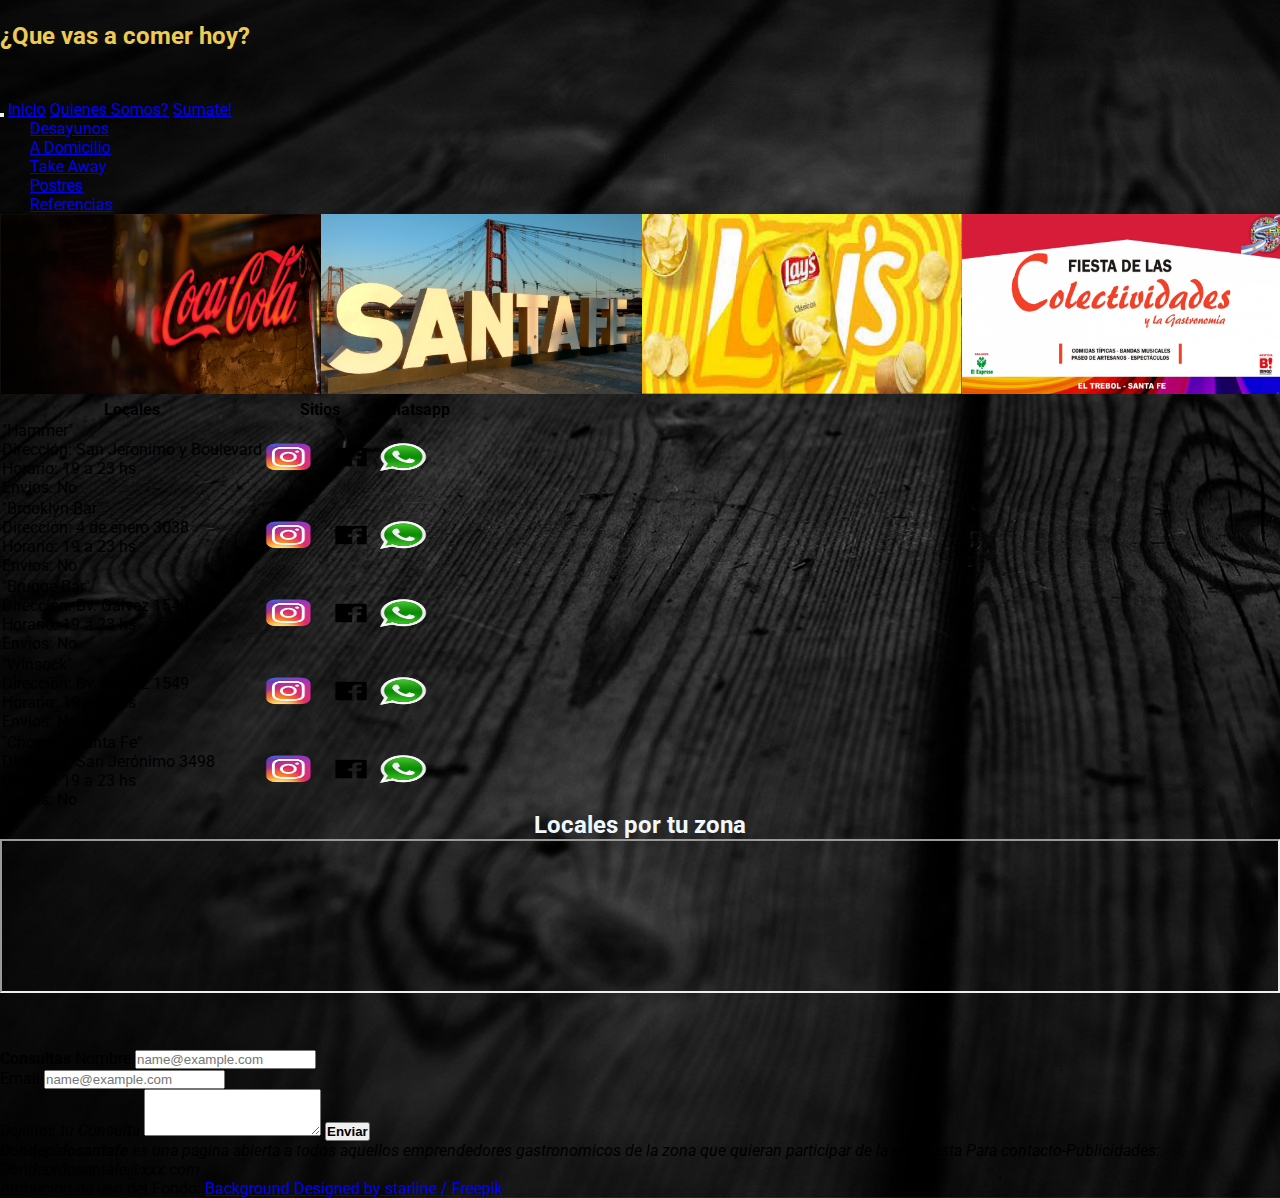
<file: Paginas/Takeaway.html>
<!DOCTYPE html>
<html lang="en">

<head>
    <meta charset="UTF-8">
    <meta http-equiv="X-UA-Compatible" content="IE=edge">
    <meta name="viewport" content="width=device-width, initial-scale=1.0">
    <title>Takeaway</title>
    <meta name="description"
        content="Dondepidosantafe te muestra los locales sugeridos con la modalidad Takeaway de la zona ">
    <meta name="keywords" content="gastronomia, santafe, emprendimiento, turismo" />
    <link rel="stylesheet" href="../css/style.css">

    <link href="https://cdn.jsdelivr.net/npm/bootstrap@5.2.1/dist/css/bootstrap.min.css" rel="stylesheet"
        integrity="sha384-iYQeCzEYFbKjA/T2uDLTpkwGzCiq6soy8tYaI1GyVh/UjpbCx/TYkiZhlZB6+fzT" crossorigin="anonymous">

    <link rel="stylesheet" href="https://cdnjs.cloudflare.com/ajax/libs/animate.css/4.1.1/animate.min.css" />


</head>

<body>

    <div class="col">
        <h2 id="title">
            <p class="text-center">¿Que vas a comer hoy?</p>
        </h2>
        <nav class="navbar navbar-expand-lg navbar-light bg-warning">
            <div class="container-fluid">
                <button class="navbar-toggler" type="button" data-bs-toggle="collapse"
                    data-bs-target="#navbarSupportedContent" aria-controls="navbarSupportedContent"
                    aria-expanded="false" aria-label="Toggle navigation">
                    <span class="navbar-toggler-icon"></span>
                </button>
                <a class="navbar-brand" href="../index.html">Inicio</a>

                <a class="navbar-brand" href="./Nosotros.html">Quienes Somos?</a>

                <a class="navbar-brand" href="./Sumate.html">Sumate!</a>

                <div class="collapse navbar-collapse" id="navbarSupportedContent">
                    <ul class="navbar-nav mx-auto mb-1 mb-lg-0 navbar-custom">
                        <li class="nav-item text-center">
                            <a class="nav-link active" aria-current="page" href="./Desayunos.html">Desayunos</a>
                        </li>
                        <li class="nav-item text-center">
                            <a class="nav-link active" href="./Adomicilio.html">A Domicilio</a>
                        </li>
                        <li class="nav-item text-center">
                            <a class="nav-link active" aria-current="page" href="./Takeaway.html">Take Away</a>
                        </li>
                        <li class="nav-item text-center">
                            <a class="nav-link active" href="./Postres.html">Postres</a>
                        </li>
                        <li class="nav-item text-center">
                            <a class="nav-link active" aria-current="page"
                                href="../Paginas/Referencias.html">Referencias</a>
                        </li>
                    </ul>

                </div>
            </div>
        </nav>
    </div>

    <div class="row">

        <Div class="Col d-flex flex-sm-row justify-content-center" id="Publi2">
            <ul>
                <li><a href="https://www.coca-cola.com.ar/" target="_blank">
                        <img src="../Imagenes/Publicidades/Pub1.JPG" alt="Coca-Cola"></a></li>
                <li>
                    <a href="https://www.santafe.gov.ar/index.php/web/content/view/full/93665" target="_blank"><img
                            src="../Imagenes/Publicidades/Pub3.JPG" alt="Santa Fe"></a>
                </li>
                <li>
                    <a href="https://lays.es/" target="_blank"><img src="../Imagenes/Publicidades/Pub2.JPG"
                            alt="Lays"></a>
                </li>
                <li>
                    <a href="https://eltrebol.gov.ar/el-trebol-festejo-en-grande-con-en-el-santo-patrono-con-santa-fe-en-tu-corazon/"
                        target="_blank"><img src="../Imagenes/Publicidades/Pub4.JPG" alt="Eltrebol"></a>
                </li>
            </ul>
        </div>
    </Div>

    <div class="row">

        <div class="col-sm-7">
            <div class="table-responsive">

                <table class="table align-middle table-dark table-bordered border-warning text-center">


                    <th>Locales</th>
                    <TH> Sitios </TH>
                    <th> Whatsapp </th>

                    </tr>


                    <td>
                        <p>"Hammer"
                            <br>
                            Dirección: San Jeronimo y Boulevard
                            <br>
                            Horario: 19 a 23 hs
                            <br>
                            Envios: No
                        </p>
                    </td>

                    <td>
                        <a href="https://www.instagram.com/hammer.mp/" target="_blank"><img
                                src="../Imagenes/Logos-Fondos/Insta.png" width="50" height="30" alt="Hammer"></a>
                        &nbsp; <a href="https://linktr.ee/Hammer.MeetingPoint" target="_blank"><img
                                src="../Imagenes/Logos-Fondos/Face.png" width="50" height="30" alt="Hammer"></a>
                    </td>

                    <td>
                        <a href="https://wa.me/12345?text=Hola%20Como%20Estas?" target="_blank"><img
                                src="../Imagenes/Logos-Fondos/wsp.png" width="50" height="30" alt="Hammer"></a>
                    </td>


                    </tr>

                    <td>
                        <p>"Brooklyn-Bar"
                            <br>
                            Dirección: 4 de enero 3038
                            <br>
                            Horario: 19 a 23 hs
                            <br>
                            Envios: No
                        </p>
                    </td>

                    <td>
                        <a href="https://www.instagram.com/brooklynsantafe/" target="_blank"><img
                                src="../Imagenes/Logos-Fondos/Insta.png" width="50" height="30" alt="BrooklynBar"></a>
                        &nbsp; <a href="https://brooklynbar.ola.click/" target="_blank"><img
                                src="../Imagenes/Logos-Fondos/Face.png" width="50" height="30" alt="BrooklynBar"></a>
                    </td>

                    <td>
                        <a href="https://wa.me/12345?text=Hola%20Como%20Estas?" target="_blank"><img
                                src="../Imagenes/Logos-Fondos/wsp.png" width="50" height="30" alt="BrooklynBar"></a>
                    </td>


                    </tr>



                    <td>
                        <p>"Brugge-Bar"
                            <br>
                            Dirección: Bv. Gálvez 1549
                            <br>
                            Horario: 19 a 23 hs
                            <br>
                            Envios: No
                        </p>
                    </td>

                    <td>
                        <a href="https://www.instagram.com/brugge.bar.biergarten/" target="_blank"><img
                                src="../Imagenes/Logos-Fondos/Insta.png" width="50" height="30" alt="Brugge"></a>
                        &nbsp; <a href="www.bruggebar.com.ar/" target="_blank"><img
                                src="../Imagenes/Logos-Fondos/Face.png" width="50" height="30" alt="Brugge"></a>
                    </td>

                    <td>
                        <a href="www.bruggebar.com.ar/WhatsApp" target="_blank"><img
                                src="../Imagenes/Logos-Fondos/wsp.png" width="50" height="30" alt="Brugge"></a>
                    </td>


                    </tr>

                    <td>
                        <p>"Winsock"
                            <br>
                            Dirección: Bv. Gálvez 1549
                            <br>
                            Horario: 19 a 23 hs
                            <br>
                            Envios: No
                        </p>
                    </td>

                    <td>
                        <a href="https://www.instagram.com/winsockbar/" target="_blank"><img
                                src="../Imagenes/Logos-Fondos/Insta.png" width="50" height="30" alt="Winsock"></a>
                        &nbsp; <a href="forms.gle/vj37gBi7HbKBuB8J6" target="_blank"><img
                                src="../Imagenes/Logos-Fondos/Face.png" width="50" height="30" alt="Winsock"></a>
                    </td>

                    <td>
                        <a href="https://wa.me/12345?text=Hola%20Como%20Estas?" target="_blank"><img
                                src="../Imagenes/Logos-Fondos/wsp.png" width="50" height="30" alt="Brugge"></a>
                    </td>

                    </tr>

                    <td>
                        <p>"Choperia Santa Fe"
                            <br>
                            Dirección: San Jerónimo 3498
                            <br>
                            Horario: 19 a 23 hs
                            <br>
                            Envios: No
                        </p>
                    </td>

                    <td>
                        <a href="https://www.instagram.com/choperiasantafe/" target="_blank"><img
                                src="../Imagenes/Logos-Fondos/Insta.png" width="50" height="30" alt="Choperia"></a>
                        &nbsp; <a href="https://www.instagram.com/choperiasantafe" target="_blank"><img
                                src="../Imagenes/Logos-Fondos/Face.png" width="50" height="30" alt="Choperia"></a>
                    </td>

                    <td>
                        <a href="https://wa.me/12345?text=Hola%20Como%20Estas?" target="_blank"><img
                                src="../Imagenes/Logos-Fondos/wsp.png" width="50" height="30" alt="Brugge"></a>
                    </td>

                </table>

            </div>
        </div>

        <div class="col-sm-5">
            <div class="map">
                <h2> Locales por tu zona
                    <br>
                    <iframe class="map"
                        src="https://www.google.com/maps/embed?pb=!1m14!1m12!1m3!1d13583.087604810285!2d-60.709828449999996!3d-31.667459700000002!2m3!1f0!2f0!3f0!3m2!1i1024!2i768!4f13.1!5e0!3m2!1ses!2sar!4v1660779807815!5m2!1ses!2sar"
                        style="border:15;" allowfullscreen="" loading="lazy"
                        referrerpolicy="no-referrer-when-downgrade"></iframe>
                </h2>
            </div>

            <div class="col" id="form">
                <div class="mb-3">
                    <label for="exampleFormControlInput1" class="form-label bg-warning text-dark text-center ">
                        <b>Consultas</b> </label>
                    <label for="exampleFormControlInput1"
                        class="form-label bg-secondary text-light text-center">Nombre</label>
                    <input type="email" class="form-control" id="exampleFormControlInput1"
                        placeholder="name@example.com">
                </div>

                <div class="mb-3">
                    <label for="exampleFormControlInput1"
                        class="form-label bg-secondary text-light text-center">Email</label>
                    <input type="email" class="form-control" id="exampleFormControlInput1"
                        placeholder="name@example.com">
                </div>
                <div class="mb-3">
                    <label for="exampleFormControlTextarea1" class="form-label bg-secondary text-light text-center">
                        <i>Dejanos tu Consulta</i> </label>
                    <textarea class="form-control" id="exampleFormControlTextarea1" rows="3"></textarea>
                    <button type="submit" class="btn  bg-dark text-warning"><b>Enviar</b> </button>

                </div>
            </div>
        </div>

        <div class="row">

        </div>

        <div class="row">

            <div class="col  container-fluid bg-light bg-dark text-center text-warning">

                <footer>

                    <address>

                        <p> <b> Dondepidosantafe</b> es una pagina abierta a todos aquellos emprendedores gastronomicos
                            de la zona que quieran participar de la propuesta

                            Para contacto-Publicidades: Dondepidosantafe@xxx.com </p>

                    </address>


                    Atribucion de uso del Fondo:
                    <a href="http://www.freepik.com"> Background Designed by starline / Freepik</a>


                </footer>

            </div>
        </div>
    </div>
    </div>
    </div>
    </div>
    </div>

    <script src="https://cdn.jsdelivr.net/npm/bootstrap@5.2.1/dist/js/bootstrap.bundle.min.js"
        integrity="sha384-u1OknCvxWvY5kfmNBILK2hRnQC3Pr17a+RTT6rIHI7NnikvbZlHgTPOOmMi466C8"
        crossorigin="anonymous"></script>

</body>


</html>
</file>
<file: css/style.css>
@import url('https://fonts.googleapis.com/css2?family=Montserrat:wght@300;700&family=Roboto:wght@100;300;500;900&family=Rubik+Dirt&display=swap');

* {
    margin: 0;
    padding: 0;
    box-sizing: border-box;
}


body {
    background-image: url('../Imagenes/Logos-Fondos/blucactus-fondo-oscuro-paginas-web-1.jpg');
    font-family: 'Roboto', sans-serif;
    background-repeat: no-repeat;
    background-size: cover;

}

#title {
    color: #edcb54;
    height: 100px;
    line-height: 3;


    animation: bounce 5s alternate 2 ease-in;

}

@keyframes bounce {
    0% {
        transform: translateY(-180%);
    }

    100% {
        transform: translateY(0%);
    }

}


.navbar-nav>li {
    padding-left: 30px;
    padding-right: 30px;

}



.navbar-custom .nav-item.active .nav-link,
.navbar-custom .nav-item:hover .nav-link {
    color: #edcb54;
    background-color: black;
}


.nav-link {
    animation: bounce2 0.7s alternate 3 ease-in;

}


@keyframes bounce2 {
    0% {
        transform: translateX(90%);
    }

    100% {
        transform: translateX(0%);
    }
}

#Publi {
    display: none;
}

.map {
    position: relative;
    width: 100%;
    text-align: center;
    color: aliceblue;
}

.carousel-inner img {
    width: 100%;
    max-height: 150px;
}

.carousel-inner {
    height: 150px;

}


#form {
    padding-top: 50px;

}

.form-label {
    width: 100%;
}

footer {
    position: relative;
    margin-bottom: 0;
}

/* Publicidades en Pag-Desayunos */

#Publi2 {
    display: inline;
    position: relative;
    margin-left: 0;
}

#Publi2 ul {
    display: flex;
    flex-direction: row;
    width: 100%;

}

#Publi2 li {
    list-style: none;


}


#Publi2 li img {
    max-height: 180px;


}


/* Modificaciones en Responsive */

@media only screen and (max-width: 600px) {


    #Publi {
        display: inline-block;
        position: relative;
        margin-left: 0;

    }

    #Publi ul {
        display: flex;
        flex-direction: row;
    }

    #Publi li {
        list-style: none;
        line-height: 5;
        animation: bounce2 1s alternate 1 ease-in;
        width: 100%;
    }

    #Publi li img {
        list-style: none;
        line-height: 1.5;
        flex-wrap: wrap;
        width: 120px;

    }

    @keyframes bounce2 {
        0% {
            transform: translateX(-40%);
        }

        100% {
            transform: translateX(0%);
        }

    }

    #carouselExampleInterval {
        display: none;
    }


    #Publi2 {
        display: inline;
        position: relative;
        margin-left: 0;

    }

    #Publi2 ul {
        display: flex;
        flex-direction: row;
    }

    #Publi2 li {
        list-style: none;

        animation: heartbeat 3s alternate 1 ease-in
    }

    #Publi2 li img {
        list-style: none;
        flex-wrap: wrap;
        width: 100%
    }

    @keyframes heartbeat {
        0% {
            transform: scale(1);
        }

        14% {
            transform: scale(1.3);
        }

        28% {
            transform: scale(1);
        }

        42% {
            transform: scale(1.3);
        }

        60% {
            transform: scale(1);
        }

        80% {
            transform: scale(1.3);
        }

        90% {
            transform: scale(1);
        }

        100% {
            transform: scale(1.3);
        }


    }

}
</file>
